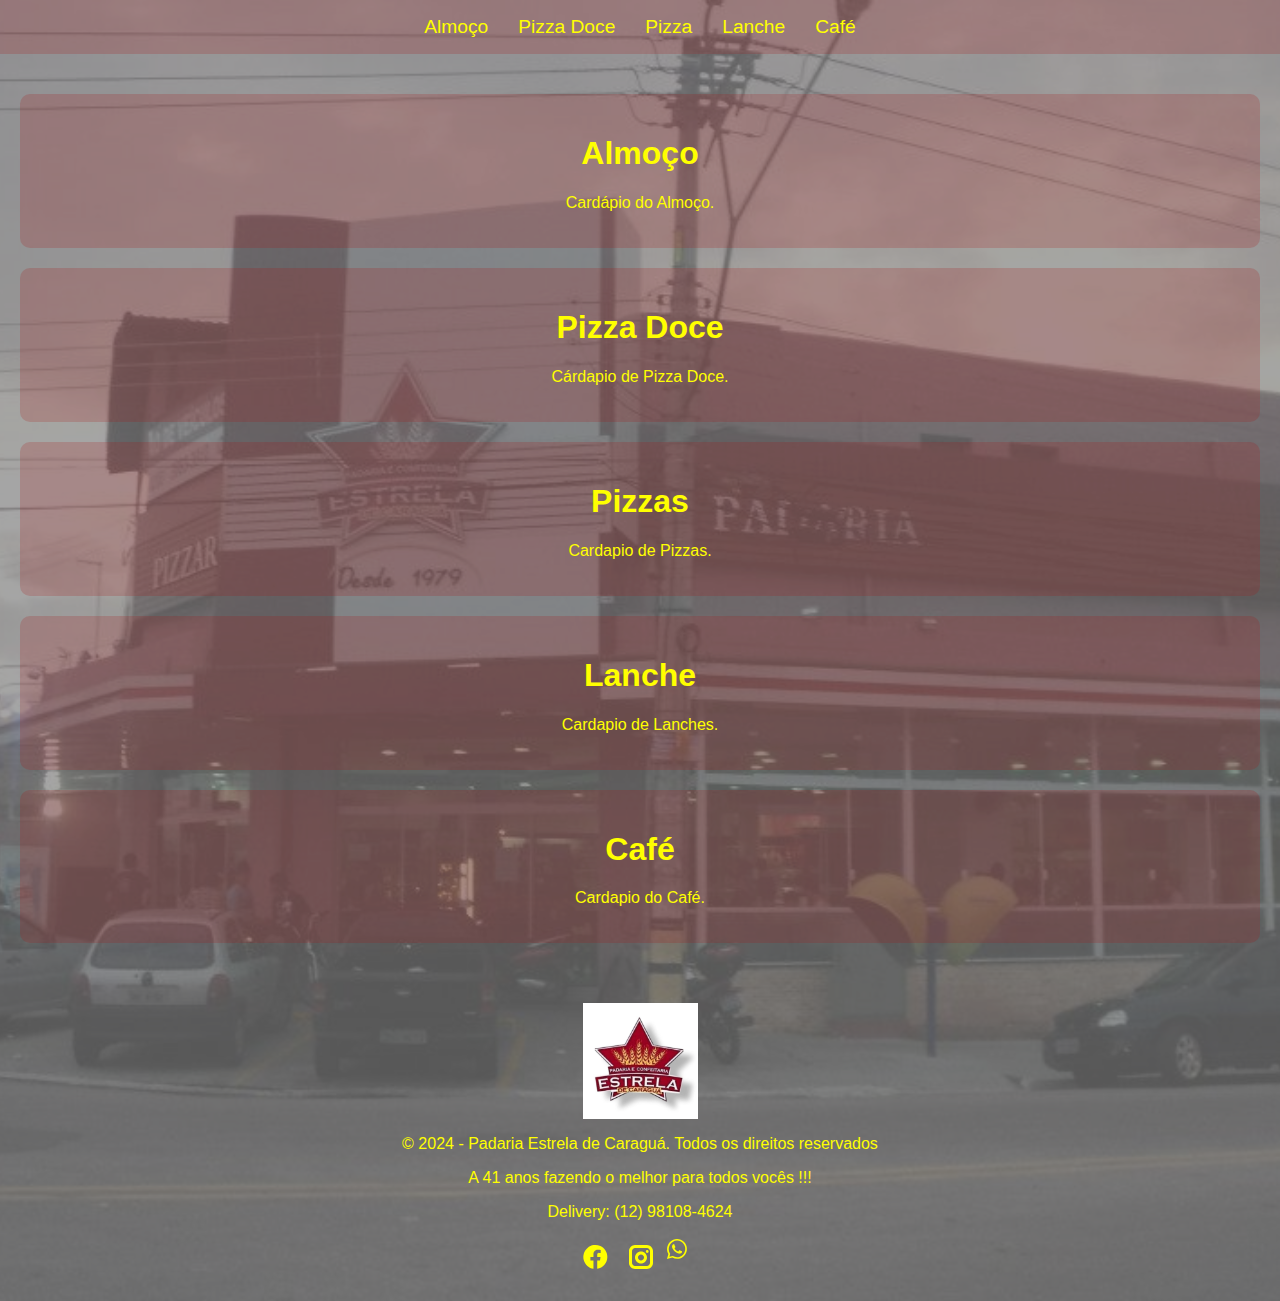
<file: index.html>
<!DOCTYPE html>
<html lang="pt-br">

<head>
    <meta charset="UTF-8">
    <meta name="viewport" content="width=device-width, initial-scale=1.0">
    <link rel="stylesheet" href="./style.css">
    <link rel="icon" type="image/png" sizes="16x16" href="./favicon-16x16.png">
    <meta name="msapplication-TileColor" content="#ffffff">
    <meta name="theme-color" content="#ffffff">
    <title>Cardápio Padaria Estrela de Caraguá</title>
</head>

<body>
    <header>
        <nav>
            <ul>
                <li><a href="./almoço.html" target="_blank">Almoço</a></li>
                <li><a href="./pizzaDoce.html" target="_blank">Pizza Doce </a></li>
                <li><a href="./pizza.html" target="_blank">Pizza</a></li>
                <li><a href="./lanche.html" target="_blank">Lanche </a></li>
                <li><a href="./cafe.html" target="_blank">Café </a></li>
            </ul>
        </nav>
    </header>
    <main>
        <section id="link1">
            <h1><a href="./almoço.html" target="_blank">Almoço</a></h1>
            <p>Cardápio do Almoço.</p>
        </section>
        <section id="link2">
            <h1><a href="./pizzaDoce.html" target="_blank">Pizza Doce </a></h1>
            <p>Cárdapio de Pizza Doce.</p>
        </section>
        <section id="link3">
            <h1><a href="./pizza.html" target="_blank">Pizzas</a></h1>
            <p>Cardapio de Pizzas.</p>
        </section>
        <section id="link4">
            <h1><a href="./lanche.html" target="_blank">Lanche </a></h1>
            <p>Cardapio de Lanches.</p>
        </section>
        <section id="link5">
            <h1><a href="./cafe.html" target="_blank">Café </a></h1>
            <p>Cardapio do Café.</p>
        </section>
    </main>

    <footer>

        <div class="footer-logocopy">
            <img src="./Padaria Estrela.jpg" width="115" viewBox="0 0 113 20" />

            <span>&copy; 2024 - Padaria Estrela de Caraguá. Todos os direitos reservados</span>
        </div>

        <div class="footer-container">
            <p>A 41 anos fazendo o melhor para todos vocês !!!</p>
            <p>Delivery: (12) 98108-4624 </p>
            <div>
                <a href="https://www.facebook.com/padariaestrelaoficial/" target="_blank">
                    <svg width="41" height="40" viewBox="0 0 41 40" fill="none" xmlns="http://www.w3.org/2000/svg">
                        <path
                            d="M32.3333 20.0026C32.3338 17.7092 31.6771 15.4638 30.4409 13.532C29.2048 11.6003 27.441 10.0633 25.3584 9.10287C23.2758 8.14249 20.9617 7.799 18.6899 8.11307C16.4181 8.42714 14.2839 9.38562 12.54 10.875C10.7961 12.3644 9.5155 14.3224 8.84985 16.517C8.18419 18.7116 8.16137 21.0511 8.78407 23.2583C9.40677 25.4655 10.6489 27.448 12.3634 28.9712C14.078 30.4943 16.193 31.4943 18.4583 31.8526V23.4706H15.4123V20.0026H18.4583V17.3576C18.3928 16.7404 18.464 16.1163 18.6665 15.5296C18.8691 14.9429 19.1982 14.4079 19.6305 13.9625C20.0629 13.5171 20.5878 13.1722 21.1682 12.9522C21.7486 12.7323 22.3703 12.6426 22.9893 12.6896C23.8893 12.7016 24.7873 12.7796 25.6763 12.9236V15.8806H24.1643C23.9067 15.8468 23.6448 15.8714 23.398 15.9526C23.1512 16.0337 22.9259 16.1694 22.7386 16.3494C22.5513 16.5295 22.407 16.7494 22.3162 16.9928C22.2254 17.2362 22.1906 17.4969 22.2143 17.7556V20.0056H25.5423L25.0103 23.4736H22.2083V31.8606C25.0317 31.414 27.603 29.9741 29.4591 27.8002C31.3153 25.6263 32.3345 22.8612 32.3333 20.0026Z"
                            fill="currentColor" />
                    </svg>
                </a>

                <a href="https://www.instagram.com/padariaestrelacaragua/" target="_blank">
                    <svg width="40" height="40" viewBox="0 0 40 40" fill="none" xmlns="http://www.w3.org/2000/svg">
                        <path
                            d="M27.2361 15.4582C26.9661 15.7283 26.5998 15.88 26.2179 15.88C25.8359 15.88 25.4697 15.7283 25.1996 15.4582C24.9296 15.1882 24.7779 14.8219 24.7779 14.44C24.7779 14.0581 24.9296 13.6918 25.1996 13.4218C25.4697 13.1517 25.8359 13 26.2179 13C26.5998 13 26.9661 13.1517 27.2361 13.4218C27.5062 13.6918 27.6579 14.0581 27.6579 14.44C27.6579 14.8219 27.5062 15.1882 27.2361 15.4582Z"
                            fill="currentColor" />
                        <path fill-rule="evenodd" clip-rule="evenodd"
                            d="M13.9999 20.602C13.9999 23.911 16.6909 26.602 19.9999 26.602C23.3089 26.602 25.9999 23.911 25.9999 20.602C25.9999 17.293 23.3089 14.602 19.9999 14.602C16.6909 14.602 13.9999 17.293 13.9999 20.602ZM16.9999 20.602C16.9999 18.947 18.3448 17.602 19.9999 17.602C21.6549 17.602 22.9999 18.947 22.9999 20.602C22.9999 22.257 21.6549 23.602 19.9999 23.602C18.3448 23.602 16.9999 22.257 16.9999 20.602Z"
                            fill="currentColor" />
                        <path fill-rule="evenodd" clip-rule="evenodd"
                            d="M7.99988 26C7.99988 29.084 10.9159 32 13.9999 32H25.9999C29.0839 32 31.9999 29.084 31.9999 26V14C31.9999 10.916 29.0839 8 25.9999 8H13.9999C10.9159 8 7.99988 10.916 7.99988 14V26ZM10.9999 14C10.9999 12.598 12.5979 11 13.9999 11H25.9999C27.4019 11 28.9999 12.598 28.9999 14V26C28.9999 27.402 27.4019 29 25.9999 29H13.9999C12.5699 29 10.9999 27.43 10.9999 26V14Z"
                            fill="currentColor" />
                    </svg>
                </a>

                <a href="https://api.whatsapp.com/send?phone=5512981084624" target="_blank">
                    <svg width="40" height="40" viewBox="0 0 40 40" fill="none" xmlns="http://www.w3.org/2000/svg">
                        <path
                            d="M16.6004 14C16.4004 13.9 15.1004 13.3 14.9004 13.2C14.7004 13.1 14.5004 13.1 14.3004 13.3C14.1004 13.5 13.7004 14.1 13.5004 14.3C13.4004 14.5 13.2004 14.5 13.0004 14.4C12.3004 14.1 11.6004 13.7 11.0004 13.2C10.5004 12.7 10.0004 12.1 9.60039 11.5C9.50039 11.3 9.60039 11.1 9.70039 11C9.80039 10.9 9.90039 10.7 10.1004 10.6C10.2004 10.5 10.3004 10.3 10.3004 10.2C10.4004 10.1 10.4004 9.90004 10.3004 9.80004C10.2004 9.70004 9.70039 8.50004 9.50039 8.00004C9.40039 7.30004 9.20039 7.30004 9.00039 7.30004C8.90039 7.30004 8.70039 7.30004 8.50039 7.30004C8.30039 7.30004 8.00039 7.50004 7.90039 7.60004C7.30039 8.20004 7.00039 8.90004 7.00039 9.70004C7.10039 10.6 7.40039 11.5 8.00039 12.3C9.10039 13.9 10.5004 15.2 12.2004 16C12.7004 16.2 13.1004 16.4 13.6004 16.5C14.1004 16.7 14.6004 16.7 15.2004 16.6C15.9004 16.5 16.5004 16 16.9004 15.4C17.1004 15 17.1004 14.6 17.0004 14.2C17.0004 14.2 16.8004 14.1 16.6004 14ZM19.1004 4.90004C15.2004 1.00004 8.90039 1.00004 5.00039 4.90004C1.80039 8.10004 1.20039 13 3.40039 16.9L2.00039 22L7.30039 20.6C8.80039 21.4 10.4004 21.8 12.0004 21.8C17.5004 21.8 21.9004 17.4 21.9004 11.9C22.0004 9.30004 20.9004 6.80004 19.1004 4.90004ZM16.4004 18.9C15.1004 19.7 13.6004 20.2 12.0004 20.2C10.5004 20.2 9.10039 19.8 7.80039 19.1L7.50039 18.9L4.40039 19.7L5.20039 16.7L5.00039 16.4C2.60039 12.4 3.80039 7.40004 7.70039 4.90004C11.6004 2.40004 16.6004 3.70004 19.0004 7.50004C21.4004 11.4 20.3004 16.5 16.4004 18.9Z"
                            fill="currentColor" />
                    </svg>

                </a>


            </div>

        </div>
    </footer>
</body>

</html>
</file>
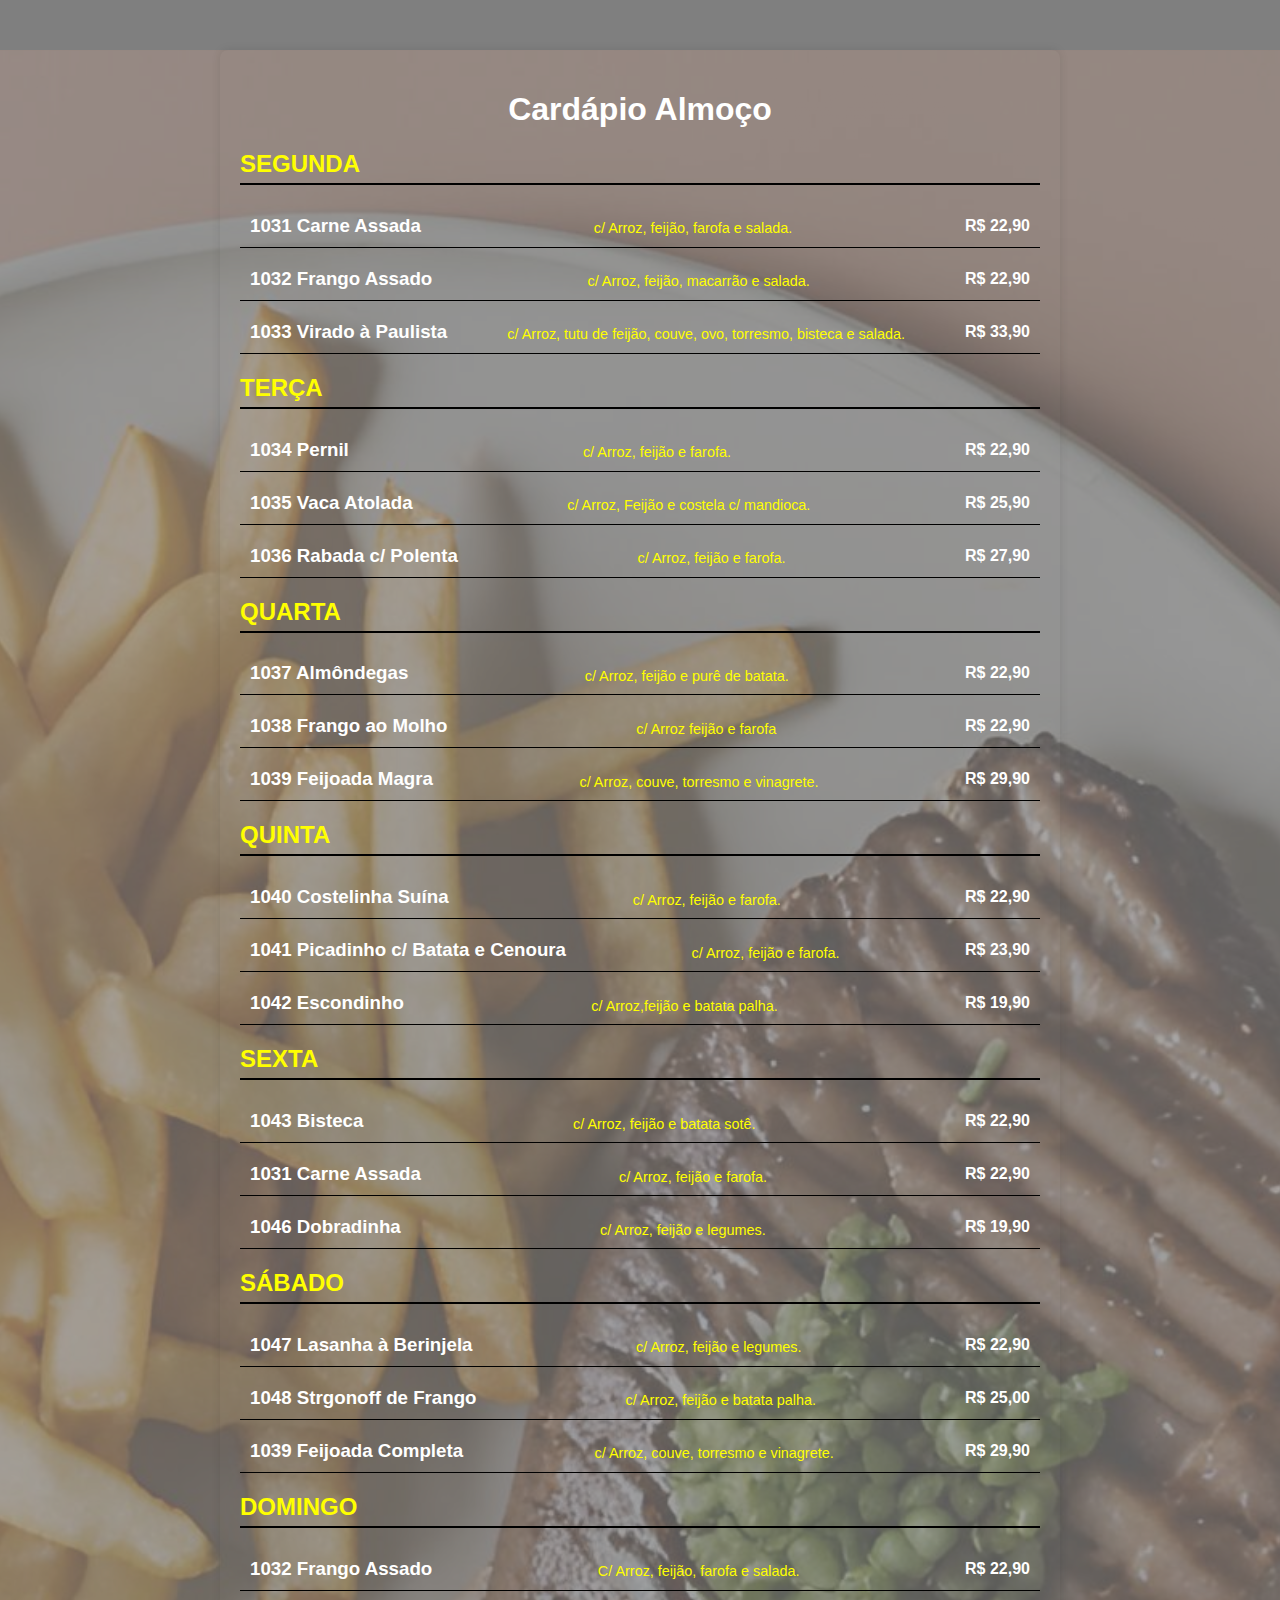
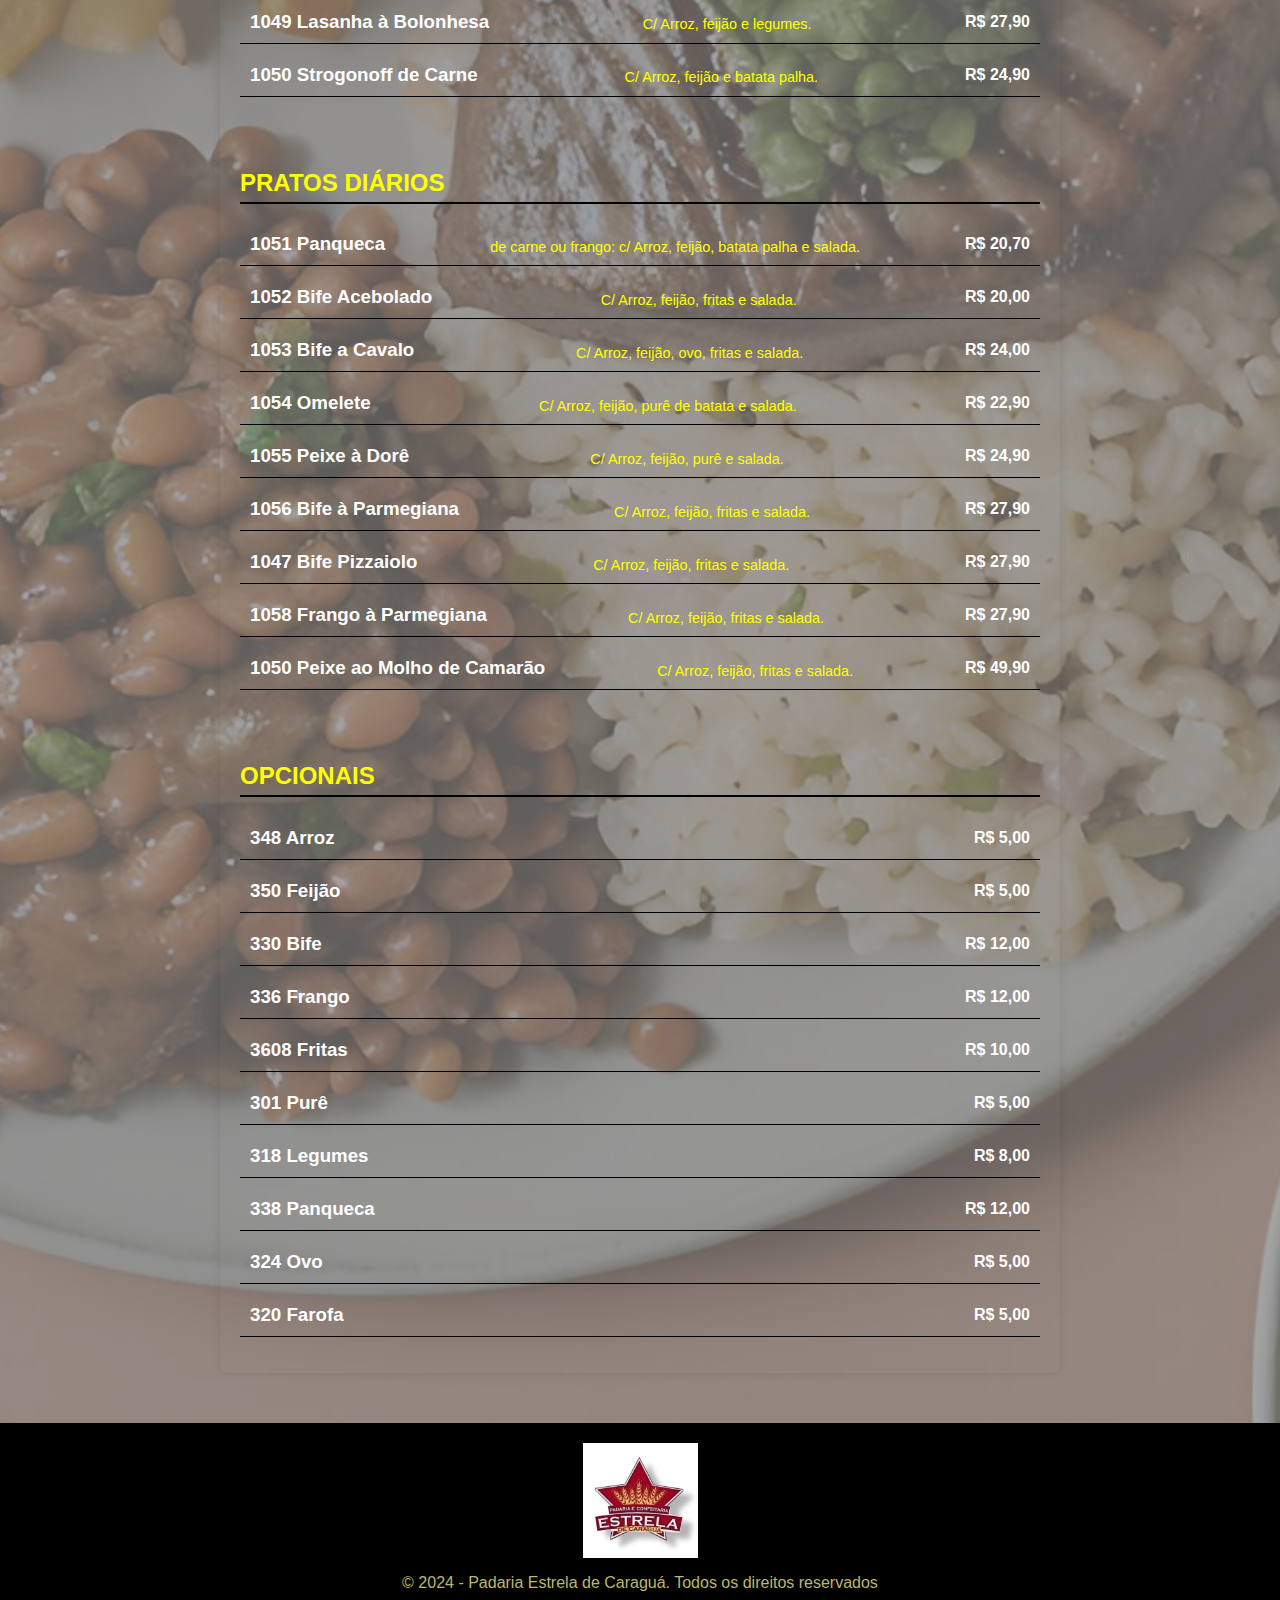
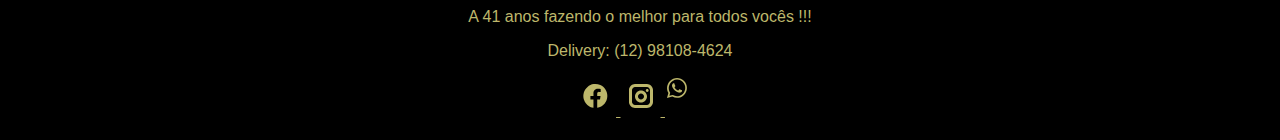
<file: almoço.html>
<!DOCTYPE html>
<html lang="en">

<head>
    <meta charset="UTF-8">
    <meta name="viewport" content="width=device-width, initial-scale=1.0">
    <link rel="stylesheet" href="./almoço.css">
    <link rel="icon" type="image/png" sizes="16x16" href="./favicon-16x16.png">
    <meta name="msapplication-TileColor" content="#ffffff">
    <meta name="theme-color" content="#ffffff">
    <title>Cárdapio Império Buffet</title>
</head>

<body>

    <div class="menu-container">
        <h1>Cardápio Almoço</h1>

        <h2>SEGUNDA</h2>
        <ul>
            <li>
                <div class="dish">
                    <h3><span>1031</span> Carne Assada</h3>
                    <p>c/ Arroz, feijão, farofa e salada.</p>
                    <span>R$ 22,90</span>
                </div>
            </li>
            <li>
                <div class="dish">
                    <h3><span>1032</span> Frango Assado</h3>
                    <p>c/ Arroz, feijão, macarrão e salada.</p>
                    <span>R$ 22,90</span>
                </div>
            </li>
            <li>
                <div class="dish">
                    <h3><span>1033</span> Virado à Paulista</h3>
                    <p>c/ Arroz, tutu de feijão, couve, ovo, torresmo, bisteca e salada.</p>
                    <span>R$ 33,90</span>
                </div>
            </li>
        </ul>

        <h2>TERÇA</h2>
        <ul>
            <li>
                <div class="dish">
                    <h3><span>1034</span> Pernil</h3>
                    <p>c/ Arroz, feijão e farofa.</p>
                    <span>R$ 22,90</span>
                </div>
            </li>
            <li>
                <div class="dish">
                    <h3><span>1035</span> Vaca Atolada</h3>
                    <p>c/ Arroz, Feijão e costela c/ mandioca.</p>
                    <span>R$ 25,90</span>
                </div>
            </li>
            <li>
                <div class="dish">
                    <h3><span>1036</span> Rabada c/ Polenta</h3>
                    <p>c/ Arroz, feijão e farofa.</p>
                    <span>R$ 27,90</span>
                </div>
            </li>
        </ul>

        <h2>QUARTA</h2>
        <ul>
            <li>
                <div class="dish">
                    <h3><span>1037</span> Almôndegas</h3>
                    <p>c/ Arroz, feijão e purê de batata.</p>
                    <span>R$ 22,90</span>
                </div>
            </li>
            <li>
                <div class="dish">
                    <h3><span>1038</span> Frango ao Molho</h3>
                    <p>c/ Arroz feijão e farofa</p>
                    <span>R$ 22,90</span>
                </div>
            </li>
            <li>
                <div class="dish">
                    <h3><span>1039</span> Feijoada Magra</h3>
                    <p>c/ Arroz, couve, torresmo e vinagrete.</p>
                    <span>R$ 29,90</span>
                </div>
            </li>
        </ul>

        <h2>QUINTA</h2>
        <ul>
            <li>
                <div class="dish">
                    <h3><span>1040</span> Costelinha Suína</h3>
                    <p>c/ Arroz, feijão e farofa.</p>
                    <span>R$ 22,90</span>
                </div>
            </li>
            <li>
                <div class="dish">
                    <h3><span>1041</span> Picadinho c/ Batata e Cenoura</h3>
                    <p>c/ Arroz, feijão e farofa. </p>
                    <span>R$ 23,90</span>
                </div>
            </li>
            <li>
                <div class="dish">
                    <h3><span>1042</span> Escondinho </h3>
                    <p>c/ Arroz,feijão e batata palha.</p>
                    <span>R$ 19,90</span>
                </div>
            </li>
        </ul>
        <h2>SEXTA</h2>
        <ul>
            <li>
                <div class="dish">
                    <h3><span>1043</span> Bisteca </h3>
                    <p>c/ Arroz, feijão e batata sotê.</p>
                    <span>R$ 22,90</span>
                </div>
            </li>
            <li>
                <div class="dish">
                    <h3><span>1031</span> Carne Assada</h3>
                    <p>c/ Arroz, feijão e farofa.</p>
                    <span>R$ 22,90</span>
                </div>
            </li>
            <li>
                <div class="dish">
                    <h3><span>1046</span> Dobradinha</h3>
                    <p>c/ Arroz, feijão e legumes.</p>
                    <span>R$ 19,90</span>
                </div>
            </li>

        </ul>

        <h2>SÁBADO</h2>
        <ul>
            <li>
                <div class="dish">
                    <h3><span>1047</span> Lasanha à Berinjela</h3>
                    <p>c/ Arroz, feijão e legumes.</p>
                    <span>R$ 22,90</span>
                </div>
            </li>
            <li>
                <div class="dish">
                    <h3><span>1048</span> Strgonoff de Frango</h3>
                    <p>c/ Arroz, feijão e batata palha.</p>
                    <span>R$ 25,00</span>
                </div>
            </li>
            <li>
                <div class="dish">
                    <h3><span>1039</span> Feijoada Completa</h3>
                    <p>c/ Arroz, couve, torresmo e vinagrete.</p>
                    <span>R$ 29,90</span>
                </div>
            </li>

        </ul>

        <h2>DOMINGO</h2>
        <ul>
            <li>
                <div class="dish">
                    <h3><span>1032</span> Frango Assado</h3>
                    <p>C/ Arroz, feijão, farofa e salada.</p>
                    <span>R$ 22,90</span>
                </div>
            </li>
            <li>
                <div class="dish">
                    <h3><span>1049</span> Lasanha à Bolonhesa</h3>
                    <p>C/ Arroz, feijão e legumes.</p>
                    <span>R$ 27,90</span>
                </div>
            </li>
            <li>
                <div class="dish">
                    <h3><span>1050</span> Strogonoff de Carne</h3>
                    <p>C/ Arroz, feijão e batata palha.</p>
                    <span>R$ 24,90</span>
                </div>
            </li>
        </ul>
        <br>
        <br>

        <h2>PRATOS DIÁRIOS</h2>
        <ul>
            <li>
                <div class="dish">
                    <h3><span>1051</span> Panqueca</h3>
                    <p> de carne ou frango: c/ Arroz, feijão, batata palha e salada.</p>
                    <span>R$ 20,70</span>
                </div>
            </li>
            <li>
                <div class="dish">
                    <h3><span>1052</span> Bife Acebolado</h3>
                    <p>C/ Arroz, feijão, fritas e salada.</p>
                    <span>R$ 20,00</span>
                </div>
            </li>
            <li>
                <div class="dish">
                    <h3><span>1053</span> Bife a Cavalo</h3>
                    <p>C/ Arroz, feijão, ovo, fritas e salada.</p>
                    <span>R$ 24,00</span>
                </div>
            </li>
            <li>
                <div class="dish">
                    <h3><span>1054</span> Omelete</h3>
                    <p>C/ Arroz, feijão, purê de batata e salada.</p>
                    <span>R$ 22,90</span>
                </div>
            </li>
            <li>
                <div class="dish">
                    <h3><span>1055</span> Peixe à Dorê</h3>
                    <p>C/ Arroz, feijão, purê e salada.</p>
                    <span>R$ 24,90</span>
                </div>
            </li>
            <li>
                <div class="dish">
                    <h3><span>1056</span> Bife à Parmegiana </h3>
                    <p>C/ Arroz, feijão, fritas e salada.</p>
                    <span>R$ 27,90</span>
                </div>
            </li>
            <li>
                <div class="dish">
                    <h3><span>1047</span> Bife Pizzaiolo</h3>
                    <p>C/ Arroz, feijão, fritas e salada.</p>
                    <span>R$ 27,90</span>
                </div>
            </li>
            <li>
                <div class="dish">
                    <h3><span>1058</span> Frango à Parmegiana</h3>
                    <p>C/ Arroz, feijão, fritas e salada.</p>
                    <span>R$ 27,90</span>
                </div>
            </li>
            <li>
                <div class="dish">
                    <h3><span>1050</span> Peixe ao Molho de Camarão</h3>
                    <p>C/ Arroz, feijão, fritas e salada.</p>
                    <span>R$ 49,90</span>
                </div>
            </li>
        </ul>
        <br>
        <br>
        <h2>OPCIONAIS</h2>
        <ul>
            <li>
                <div class="dish">
                    <h3><span>348</span> Arroz</h3>

                    <span>R$ 5,00</span>
                </div>
            </li>
            <li>
                <div class="dish">
                    <h3><span>350</span> Feijão</h3>

                    <span>R$ 5,00</span>
                </div>
            </li>
            <li>
                <div class="dish">
                    <h3><span>330</span> Bife</h3>

                    <span>R$ 12,00</span>
                </div>
            </li>
            <li>
                <div class="dish">
                    <h3><span>336</span> Frango</h3>

                    <span>R$ 12,00</span>
                </div>
            </li>
            <li>
                <div class="dish">
                    <h3><span>3608</span> Fritas</h3>

                    <span>R$ 10,00</span>
                </div>
            </li>
            <li>
                <div class="dish">
                    <h3><span>301</span> Purê </h3>

                    <span>R$ 5,00</span>
                </div>
            </li>
            <li>
                <div class="dish">
                    <h3><span>318</span> Legumes</h3>

                    <span>R$ 8,00</span>
                </div>
            </li>
            <li>
                <div class="dish">
                    <h3><span>338</span> Panqueca</h3>

                    <span>R$ 12,00</span>
                </div>
            </li>
            <li>
                <div class="dish">
                    <h3><span>324</span> Ovo</h3>

                    <span>R$ 5,00</span>
                </div>
            </li>
            <li>
                <div class="dish">
                    <h3><span>320</span> Farofa</h3>

                    <span>R$ 5,00</span>
                </div>
            </li>
        </ul>
    </div>

    <footer>

        <div class="footer-logocopy">
            <img src="./Padaria Estrela.jpg" width="115" viewBox="0 0 113 20" />

            <span>&copy; 2024 - Padaria Estrela de Caraguá. Todos os direitos reservados</span>
        </div>

        <div class="footer-container">
            <p>A 41 anos fazendo o melhor para todos vocês !!!</p>
            <p>Delivery: (12) 98108-4624 </p>
            <div>
                <a href="https://www.facebook.com/padariaestrelaoficial/" target="_blank">
                    <svg width="41" height="40" viewBox="0 0 41 40" fill="none" xmlns="http://www.w3.org/2000/svg">
                        <path
                            d="M32.3333 20.0026C32.3338 17.7092 31.6771 15.4638 30.4409 13.532C29.2048 11.6003 27.441 10.0633 25.3584 9.10287C23.2758 8.14249 20.9617 7.799 18.6899 8.11307C16.4181 8.42714 14.2839 9.38562 12.54 10.875C10.7961 12.3644 9.5155 14.3224 8.84985 16.517C8.18419 18.7116 8.16137 21.0511 8.78407 23.2583C9.40677 25.4655 10.6489 27.448 12.3634 28.9712C14.078 30.4943 16.193 31.4943 18.4583 31.8526V23.4706H15.4123V20.0026H18.4583V17.3576C18.3928 16.7404 18.464 16.1163 18.6665 15.5296C18.8691 14.9429 19.1982 14.4079 19.6305 13.9625C20.0629 13.5171 20.5878 13.1722 21.1682 12.9522C21.7486 12.7323 22.3703 12.6426 22.9893 12.6896C23.8893 12.7016 24.7873 12.7796 25.6763 12.9236V15.8806H24.1643C23.9067 15.8468 23.6448 15.8714 23.398 15.9526C23.1512 16.0337 22.9259 16.1694 22.7386 16.3494C22.5513 16.5295 22.407 16.7494 22.3162 16.9928C22.2254 17.2362 22.1906 17.4969 22.2143 17.7556V20.0056H25.5423L25.0103 23.4736H22.2083V31.8606C25.0317 31.414 27.603 29.9741 29.4591 27.8002C31.3153 25.6263 32.3345 22.8612 32.3333 20.0026Z"
                            fill="currentColor" />
                    </svg>
                </a>

                <a href="https://www.instagram.com/padariaestrelacaragua/" target="_blank">
                    <svg width="40" height="40" viewBox="0 0 40 40" fill="none" xmlns="http://www.w3.org/2000/svg">
                        <path
                            d="M27.2361 15.4582C26.9661 15.7283 26.5998 15.88 26.2179 15.88C25.8359 15.88 25.4697 15.7283 25.1996 15.4582C24.9296 15.1882 24.7779 14.8219 24.7779 14.44C24.7779 14.0581 24.9296 13.6918 25.1996 13.4218C25.4697 13.1517 25.8359 13 26.2179 13C26.5998 13 26.9661 13.1517 27.2361 13.4218C27.5062 13.6918 27.6579 14.0581 27.6579 14.44C27.6579 14.8219 27.5062 15.1882 27.2361 15.4582Z"
                            fill="currentColor" />
                        <path fill-rule="evenodd" clip-rule="evenodd"
                            d="M13.9999 20.602C13.9999 23.911 16.6909 26.602 19.9999 26.602C23.3089 26.602 25.9999 23.911 25.9999 20.602C25.9999 17.293 23.3089 14.602 19.9999 14.602C16.6909 14.602 13.9999 17.293 13.9999 20.602ZM16.9999 20.602C16.9999 18.947 18.3448 17.602 19.9999 17.602C21.6549 17.602 22.9999 18.947 22.9999 20.602C22.9999 22.257 21.6549 23.602 19.9999 23.602C18.3448 23.602 16.9999 22.257 16.9999 20.602Z"
                            fill="currentColor" />
                        <path fill-rule="evenodd" clip-rule="evenodd"
                            d="M7.99988 26C7.99988 29.084 10.9159 32 13.9999 32H25.9999C29.0839 32 31.9999 29.084 31.9999 26V14C31.9999 10.916 29.0839 8 25.9999 8H13.9999C10.9159 8 7.99988 10.916 7.99988 14V26ZM10.9999 14C10.9999 12.598 12.5979 11 13.9999 11H25.9999C27.4019 11 28.9999 12.598 28.9999 14V26C28.9999 27.402 27.4019 29 25.9999 29H13.9999C12.5699 29 10.9999 27.43 10.9999 26V14Z"
                            fill="currentColor" />
                    </svg>
                </a>

                <a href="https://api.whatsapp.com/send?phone=5512981084624" target="_blank">
                    <svg width="40" height="40" viewBox="0 0 40 40" fill="none" xmlns="http://www.w3.org/2000/svg">
                        <path
                            d="M16.6004 14C16.4004 13.9 15.1004 13.3 14.9004 13.2C14.7004 13.1 14.5004 13.1 14.3004 13.3C14.1004 13.5 13.7004 14.1 13.5004 14.3C13.4004 14.5 13.2004 14.5 13.0004 14.4C12.3004 14.1 11.6004 13.7 11.0004 13.2C10.5004 12.7 10.0004 12.1 9.60039 11.5C9.50039 11.3 9.60039 11.1 9.70039 11C9.80039 10.9 9.90039 10.7 10.1004 10.6C10.2004 10.5 10.3004 10.3 10.3004 10.2C10.4004 10.1 10.4004 9.90004 10.3004 9.80004C10.2004 9.70004 9.70039 8.50004 9.50039 8.00004C9.40039 7.30004 9.20039 7.30004 9.00039 7.30004C8.90039 7.30004 8.70039 7.30004 8.50039 7.30004C8.30039 7.30004 8.00039 7.50004 7.90039 7.60004C7.30039 8.20004 7.00039 8.90004 7.00039 9.70004C7.10039 10.6 7.40039 11.5 8.00039 12.3C9.10039 13.9 10.5004 15.2 12.2004 16C12.7004 16.2 13.1004 16.4 13.6004 16.5C14.1004 16.7 14.6004 16.7 15.2004 16.6C15.9004 16.5 16.5004 16 16.9004 15.4C17.1004 15 17.1004 14.6 17.0004 14.2C17.0004 14.2 16.8004 14.1 16.6004 14ZM19.1004 4.90004C15.2004 1.00004 8.90039 1.00004 5.00039 4.90004C1.80039 8.10004 1.20039 13 3.40039 16.9L2.00039 22L7.30039 20.6C8.80039 21.4 10.4004 21.8 12.0004 21.8C17.5004 21.8 21.9004 17.4 21.9004 11.9C22.0004 9.30004 20.9004 6.80004 19.1004 4.90004ZM16.4004 18.9C15.1004 19.7 13.6004 20.2 12.0004 20.2C10.5004 20.2 9.10039 19.8 7.80039 19.1L7.50039 18.9L4.40039 19.7L5.20039 16.7L5.00039 16.4C2.60039 12.4 3.80039 7.40004 7.70039 4.90004C11.6004 2.40004 16.6004 3.70004 19.0004 7.50004C21.4004 11.4 20.3004 16.5 16.4004 18.9Z"
                            fill="currentColor" />
                    </svg>

                </a>


            </div>

        </div>
    </footer>
</body>

</html>

</body>

</html>
</file>
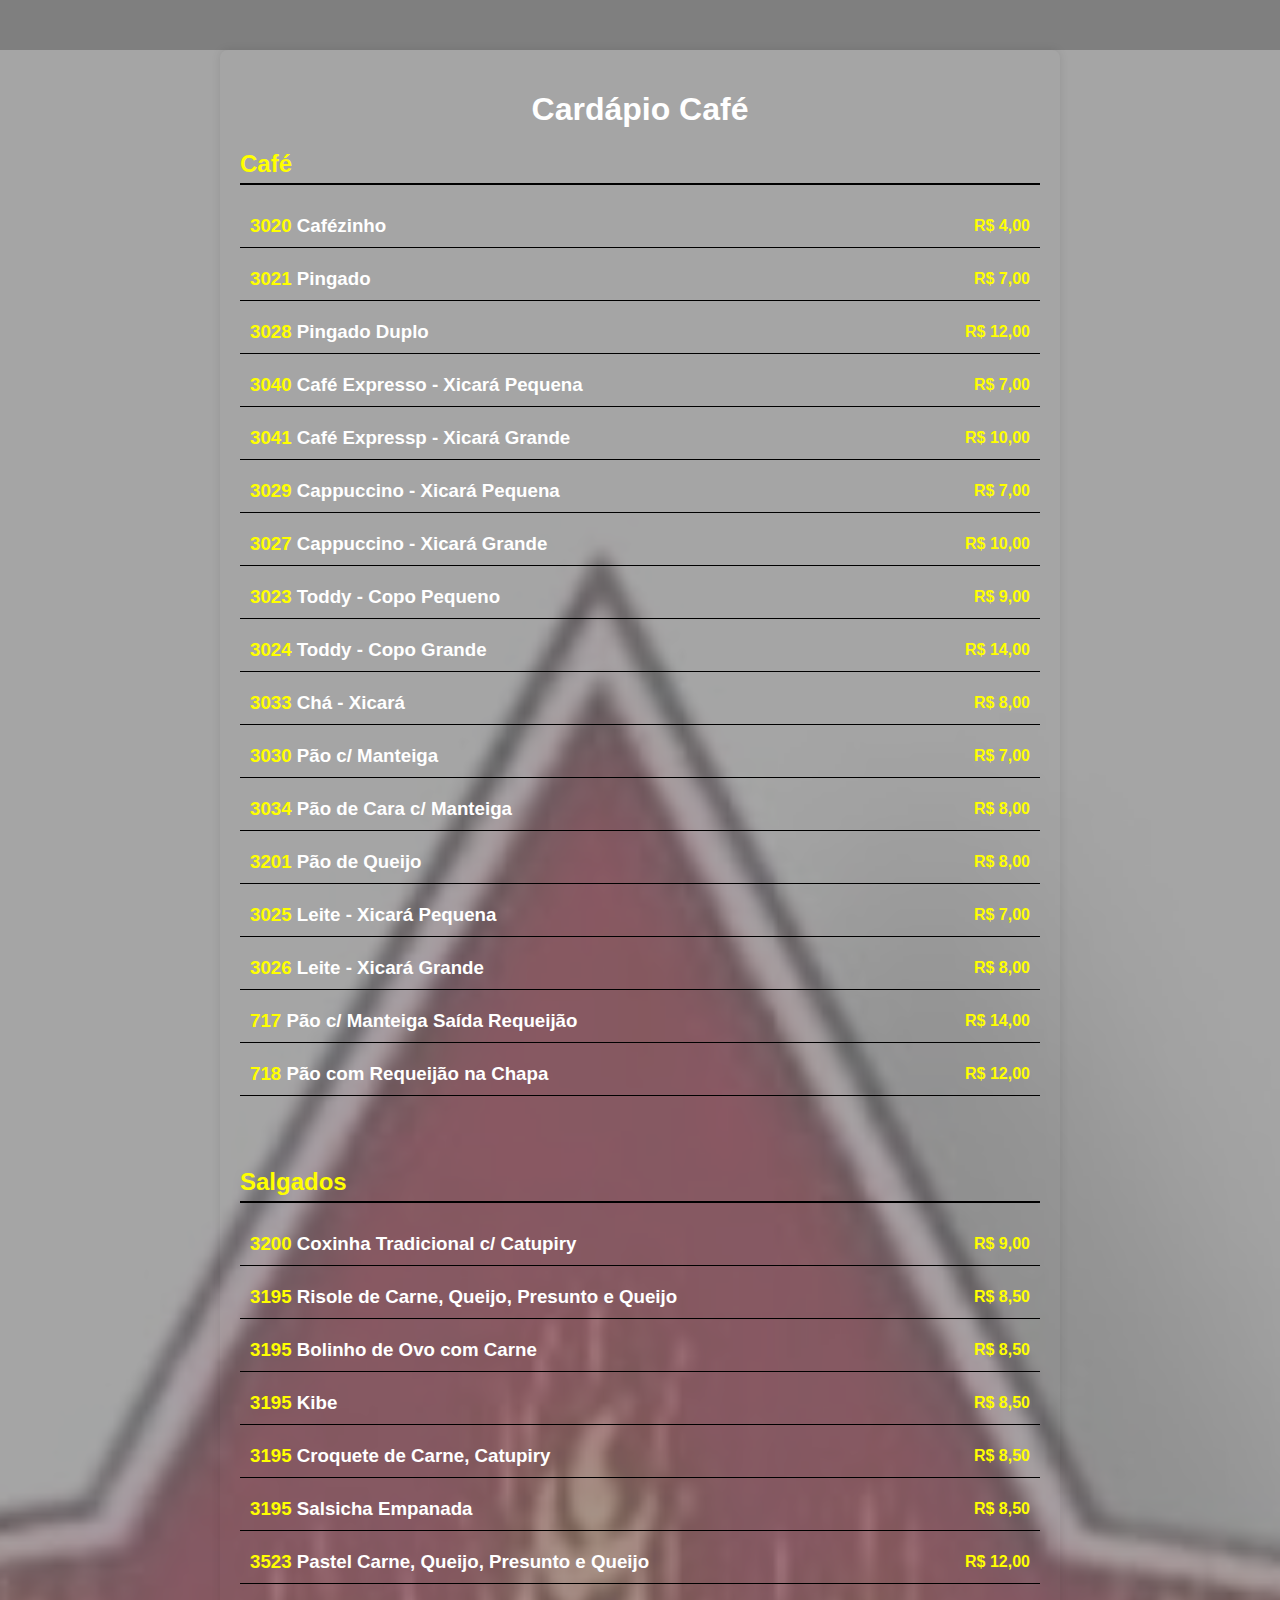
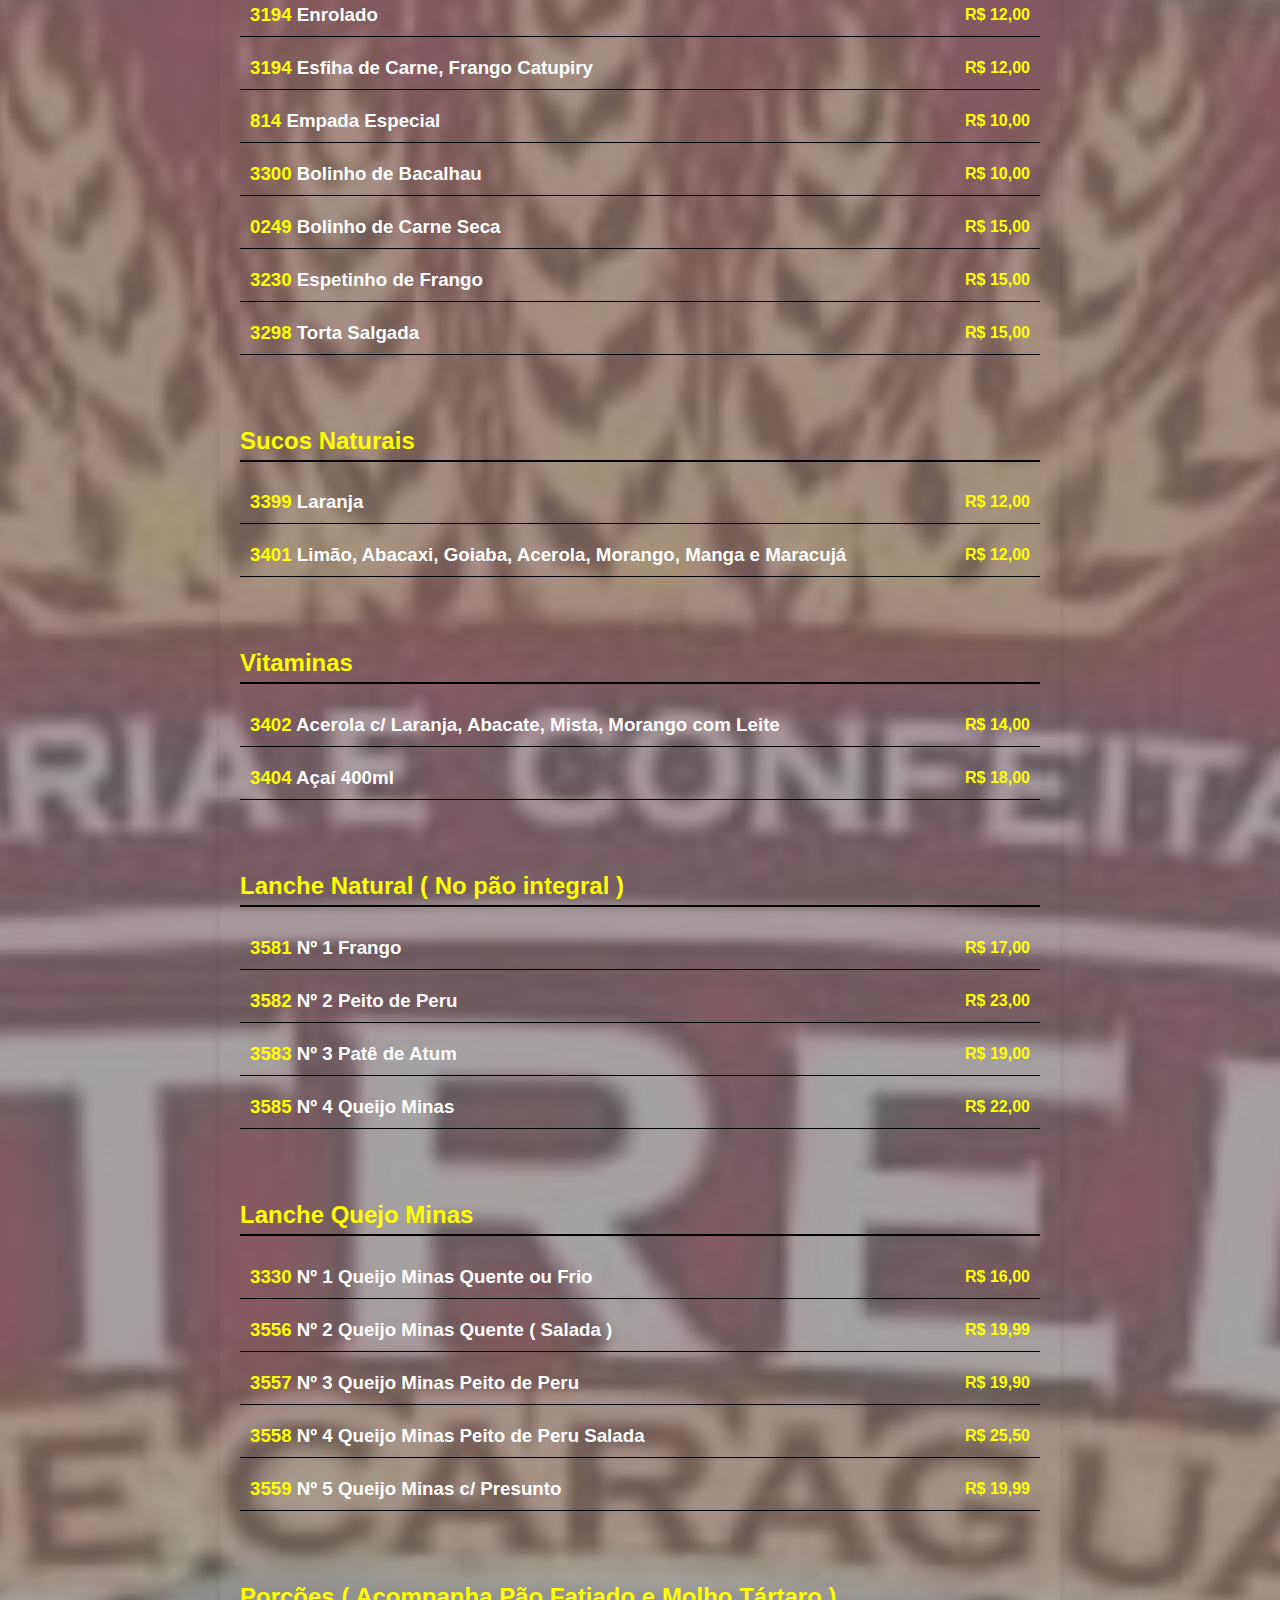
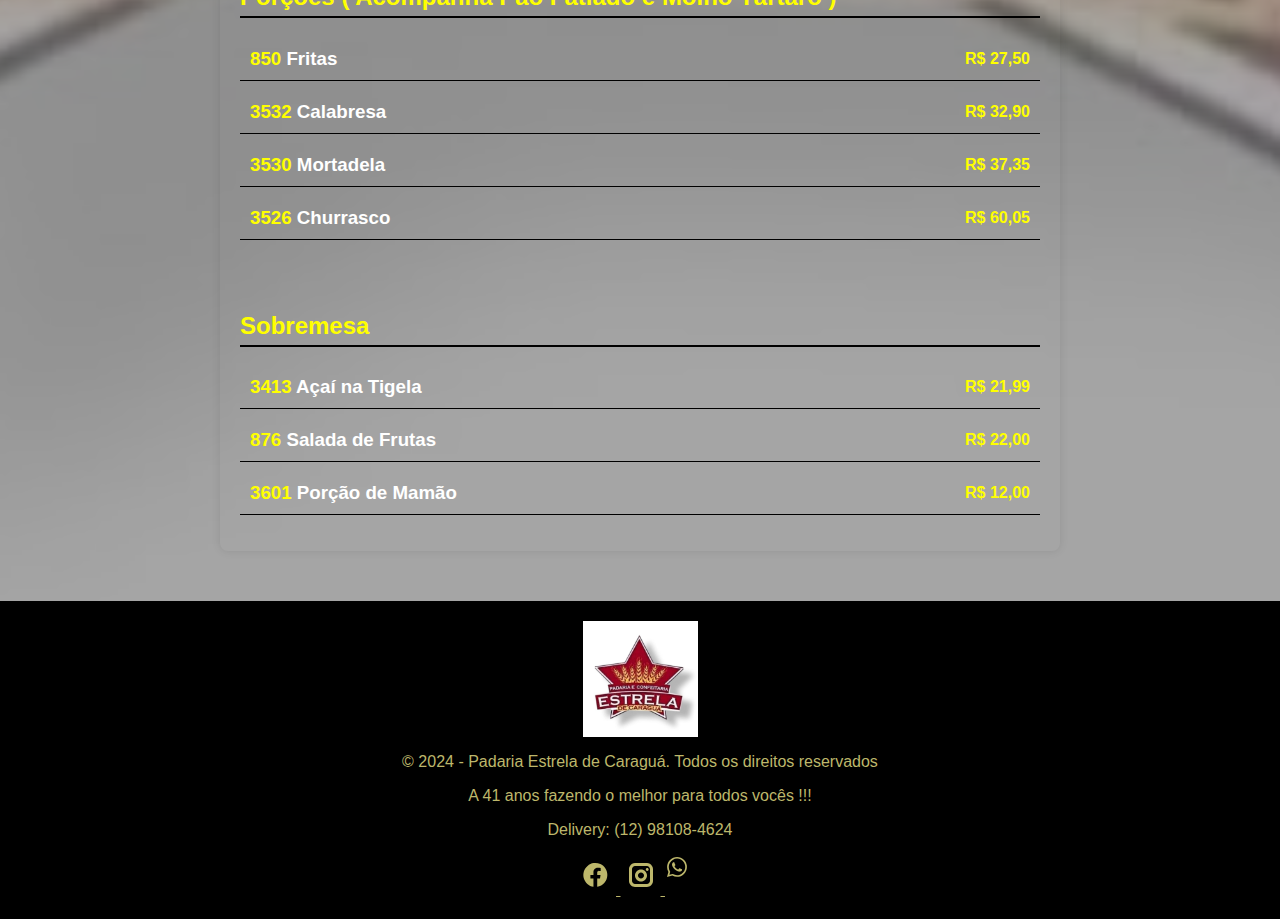
<file: cafe.html>
<!DOCTYPE html>
<html lang="en">

<head>
    <meta charset="UTF-8">
    <meta name="viewport" content="width=device-width, initial-scale=1.0">
    <link rel="stylesheet" href="./cafe.css">
    <link rel="icon" type="image/png" sizes="16x16" href="./favicon-16x16.png">
    <meta name="msapplication-TileColor" content="#ffffff">
    <meta name="theme-color" content="#ffffff">
    <title>Cardápio do Café</title>
</head>

<body>

    <div class="menu-container">
        <h1>Cardápio Café</h1>

        <h2>Café</h2>
        <ul>
            <li>
                <div class="dish">
                    <h3><span>3020</span> Cafézinho</h3>

                    <span>R$ 4,00</span>
                </div>
            </li>
            <li>
                <div class="dish">
                    <h3><span>3021</span> Pingado</h3>

                    <span>R$ 7,00</span>
                </div>
            </li>
            <li>
                <div class="dish">
                    <h3><span>3028</span> Pingado Duplo</h3>

                    <span>R$ 12,00</span>
                </div>
            </li>
            <li>
                <div class="dish">
                    <h3><span>3040</span> Café Expresso - Xicará Pequena</h3>

                    <span>R$ 7,00</span>
                </div>
            </li>
            <li>
                <div class="dish">
                    <h3><span>3041</span> Café Expressp - Xicará Grande</h3>

                    <span>R$ 10,00</span>
                </div>
            </li>
            <li>
                <div class="dish">
                    <h3><span>3029</span> Cappuccino - Xicará Pequena</h3>

                    <span>R$ 7,00</span>
                </div>
            </li>
            <li>
                <div class="dish">
                    <h3><span>3027</span> Cappuccino - Xicará Grande</h3>

                    <span>R$ 10,00</span>
                </div>
            </li>
            <li>
                <div class="dish">
                    <h3><span>3023</span> Toddy - Copo Pequeno</h3>

                    <span>R$ 9,00</span>
                </div>
            </li>
            <li>
                <div class="dish">
                    <h3><span>3024</span> Toddy - Copo Grande</h3>

                    <span>R$ 14,00</span>
                </div>
            </li>
            <li>
                <div class="dish">
                    <h3><span>3033</span> Chá - Xicará</h3>

                    <span>R$ 8,00</span>
                </div>
            </li>
            <li>
                <div class="dish">
                    <h3><span>3030</span> Pão c/ Manteiga</h3>

                    <span>R$ 7,00</span>
                </div>
            </li>
            <li>
                <div class="dish">
                    <h3><span>3034</span> Pão de Cara c/ Manteiga</h3>

                    <span>R$ 8,00</span>
                </div>
            </li>
            <li>
                <div class="dish">
                    <h3><span>3201</span> Pão de Queijo</h3>

                    <span>R$ 8,00</span>
                </div>
            </li>
            <li>
                <div class="dish">
                    <h3><span>3025</span> Leite - Xicará Pequena</h3>

                    <span>R$ 7,00</span>
                </div>
            </li>
            <li>
                <div class="dish">
                    <h3><span>3026</span> Leite - Xicará Grande</h3>

                    <span>R$ 8,00</span>
                </div>
            </li>
            <li>
                <div class="dish">
                    <h3><span>717</span> Pão c/ Manteiga Saída Requeijão</h3>

                    <span>R$ 14,00</span>
                </div>
            </li>
            <li>
                <div class="dish">
                    <h3><span>718</span> Pão com Requeijão na Chapa</h3>

                    <span>R$ 12,00</span>
                </div>
            </li>
        </ul>
        <br>
        <br>

        <h2>Salgados</h2>
        <ul>

            <li>
                <div class="dish">
                    <h3><span>3200</span> Coxinha Tradicional c/ Catupiry</h3>
                    
                    <span>R$ 9,00</span>
                </div> 
            </li>
            <li>
                <div class="dish">
                    <h3><span>3195</span> Risole de Carne, Queijo, Presunto e Queijo</h3>
                    
                    <span>R$ 8,50</span>
                </div>
            </li>
            <li>
                <div class="dish">
                    <h3><span>3195</span> Bolinho de Ovo com Carne</h3>
                    
                    <span>R$ 8,50</span>
                </div>
            </li>
            <li>
                <div class="dish">
                    <h3><span>3195</span> Kibe</h3>
                    
                    <span>R$ 8,50</span>
                </div>
            </li>
            <li>
                <div class="dish">
                    <h3><span>3195</span> Croquete de Carne, Catupiry</h3>
                    
                    <span>R$ 8,50</span>
                </div>
            </li>
            <li>
                <div class="dish">
                    <h3><span>3195</span> Salsicha Empanada</h3>
                    
                    <span>R$ 8,50</span>
                </div>
            </li>
            <li>
                <div class="dish">
                    <h3><span>3523</span> Pastel Carne, Queijo, Presunto e Queijo</h3>
                  
                    <span>R$ 12,00</span>
                </div>
            </li>
            <li>
                <div class="dish">
                    <h3><span>3194</span> Enrolado</h3>
                    
                    <span>R$ 12,00</span>
                </div>
            </li>
            <li>
                <div class="dish">
                    <h3><span>3194</span> Esfiha de Carne, Frango Catupiry</h3>
                    
                    <span>R$ 12,00</span>
                </div>
            </li>
            <li>
                <div class="dish">
                    <h3><span>814</span> Empada Especial</h3>
                   
                    <span>R$ 10,00</span>
                </div>
            </li>
            <li>
                <div class="dish">
                    <h3><span>3300</span> Bolinho de Bacalhau</h3>
                   
                    <span>R$ 10,00</span>
                </div>
            </li>
            <li>
                <div class="dish">
                    <h3><span>0249</span> Bolinho de Carne Seca </h3>
                    
                    <span>R$ 15,00</span>
                </div>
            </li>
            <li>
                <div class="dish">
                    <h3><span>3230</span> Espetinho de Frango</h3>
                    
                    <span>R$ 15,00</span>
                </div>
            </li>
            <li>
                <div class="dish">
                    <h3><span>3298</span> Torta Salgada</h3>
                    
                    <span>R$ 15,00</span>
                </div>
            </li>
           
        </ul>

        <br>
        <br>
        <h2>Sucos Naturais</h2>
        <ul>
            <li>
                <div class="dish">
                    <h3><span>3399</span> Laranja</h3>

                    <span>R$ 12,00</span>
                </div>
            </li>
            <li>
                <div class="dish">
                    <h3><span>3401</span> Limão, Abacaxi, Goiaba, Acerola, Morango, Manga e Maracujá</h3>

                    <span>R$ 12,00</span>
                </div>
            </li>
           
        </ul>

        <br>
        <br>
        <h2>Vitaminas</h2>
        <ul>
            <li>
                <div class="dish">
                    <h3><span>3402</span> Acerola c/ Laranja, Abacate, Mista, Morango com Leite</h3>

                    <span>R$ 14,00</span>
                </div>
            </li>
            <li>
                <div class="dish">
                    <h3><span>3404</span> Açaí 400ml</h3>

                    <span>R$ 18,00</span>
                </div>
            </li>
           
        </ul>


        <br>
        <br>
        <h2>Lanche Natural ( No pão integral )</h2>
        <ul>
            <li>
                <div class="dish">
                    <h3><span>3581</span> Nº 1 Frango</h3>

                    <span>R$ 17,00</span> 
                </div>
            </li>
            <li>
                <div class="dish">
                    <h3><span>3582</span> Nº 2 Peito de Peru</h3>

                    <span>R$ 23,00</span>
                </div>
            </li>
            <li>
                <div class="dish">
                    <h3><span>3583</span> Nº 3 Patê de Atum</h3>

                    <span>R$ 19,00</span>
                </div>
            </li>
            <li>
                <div class="dish">
                    <h3><span>3585</span> Nº 4 Queijo Minas</h3>

                    <span>R$ 22,00</span>
                </div>
            </li>
           
        </ul>

        <br>
        <br>
        <h2>Lanche Quejo Minas</h2>
        <ul>
            <li>
                <div class="dish">
                    <h3><span>3330</span> Nº 1 Queijo Minas Quente ou Frio </h3>

                    <span>R$ 16,00</span> 
                </div>
            </li>
            <li>
                <div class="dish">
                    <h3><span>3556</span> Nº 2 Queijo Minas Quente ( Salada )</h3>

                    <span>R$ 19,99</span>
                </div>
            </li>
            <li>
                <div class="dish">
                    <h3><span>3557</span> Nº 3 Queijo Minas Peito de Peru</h3>

                    <span>R$ 19,90</span>
                </div>
            </li>
            <li>
                <div class="dish">
                    <h3><span>3558</span> Nº 4 Queijo Minas Peito de Peru Salada</h3>

                    <span>R$ 25,50</span>
                </div>
            </li>
            <li>
                <div class="dish">
                    <h3><span>3559</span> Nº 5 Queijo Minas c/ Presunto</h3>

                    <span>R$ 19,99</span>
                </div>
            </li>
           
        </ul>

        <br>
        <br>
        <h2>Porções ( Acompanha Pão Fatiado e Molho Tártaro )</h2>
        <ul>
            <li>
                <div class="dish">
                    <h3><span>850</span> Fritas</h3>

                    <span>R$ 27,50</span> 
                </div>
            </li>
            <li>
                <div class="dish">
                    <h3><span>3532</span> Calabresa</h3>

                    <span>R$ 32,90</span>
                </div>
            </li>
            <li>
                <div class="dish">
                    <h3><span>3530</span> Mortadela</h3>

                    <span>R$ 37,35</span>
                </div>
            </li>
            <li>
                <div class="dish">
                    <h3><span>3526</span> Churrasco</h3>

                    <span>R$ 60,05</span>
                </div>
            </li>
           
        </ul>

        <br>
        <br>
        <h2>Sobremesa</h2>
        <ul>
            <li>
                <div class="dish">
                    <h3><span>3413</span> Açaí na Tigela</h3>

                    <span>R$ 21,99</span> 
                </div>
            </li>
            <li>
                <div class="dish">
                    <h3><span>876</span> Salada de Frutas</h3>

                    <span>R$ 22,00</span>
                </div>
            </li>
            <li>
                <div class="dish">
                    <h3><span>3601</span> Porção de Mamão</h3>

                    <span>R$ 12,00</span>
                </div>
            </li>
                      
        </ul>
    </div>

    <footer>

        <div class="footer-logocopy">
            <img src="./Padaria Estrela.jpg" width="115" viewBox="0 0 113 20" />

            <span>&copy; 2024 - Padaria Estrela de Caraguá. Todos os direitos reservados</span>
        </div>

        <div class="footer-container">
            <p>A 41 anos fazendo o melhor para todos vocês !!!</p>
            <p>Delivery: (12) 98108-4624 </p>
            <div>
                <a href="https://www.facebook.com/padariaestrelaoficial/" target="_blank">
                    <svg width="41" height="40" viewBox="0 0 41 40" fill="none" xmlns="http://www.w3.org/2000/svg">
                        <path
                            d="M32.3333 20.0026C32.3338 17.7092 31.6771 15.4638 30.4409 13.532C29.2048 11.6003 27.441 10.0633 25.3584 9.10287C23.2758 8.14249 20.9617 7.799 18.6899 8.11307C16.4181 8.42714 14.2839 9.38562 12.54 10.875C10.7961 12.3644 9.5155 14.3224 8.84985 16.517C8.18419 18.7116 8.16137 21.0511 8.78407 23.2583C9.40677 25.4655 10.6489 27.448 12.3634 28.9712C14.078 30.4943 16.193 31.4943 18.4583 31.8526V23.4706H15.4123V20.0026H18.4583V17.3576C18.3928 16.7404 18.464 16.1163 18.6665 15.5296C18.8691 14.9429 19.1982 14.4079 19.6305 13.9625C20.0629 13.5171 20.5878 13.1722 21.1682 12.9522C21.7486 12.7323 22.3703 12.6426 22.9893 12.6896C23.8893 12.7016 24.7873 12.7796 25.6763 12.9236V15.8806H24.1643C23.9067 15.8468 23.6448 15.8714 23.398 15.9526C23.1512 16.0337 22.9259 16.1694 22.7386 16.3494C22.5513 16.5295 22.407 16.7494 22.3162 16.9928C22.2254 17.2362 22.1906 17.4969 22.2143 17.7556V20.0056H25.5423L25.0103 23.4736H22.2083V31.8606C25.0317 31.414 27.603 29.9741 29.4591 27.8002C31.3153 25.6263 32.3345 22.8612 32.3333 20.0026Z"
                            fill="currentColor" />
                    </svg>
                </a>

                <a href="https://www.instagram.com/padariaestrelacaragua/" target="_blank">
                    <svg width="40" height="40" viewBox="0 0 40 40" fill="none" xmlns="http://www.w3.org/2000/svg">
                        <path
                            d="M27.2361 15.4582C26.9661 15.7283 26.5998 15.88 26.2179 15.88C25.8359 15.88 25.4697 15.7283 25.1996 15.4582C24.9296 15.1882 24.7779 14.8219 24.7779 14.44C24.7779 14.0581 24.9296 13.6918 25.1996 13.4218C25.4697 13.1517 25.8359 13 26.2179 13C26.5998 13 26.9661 13.1517 27.2361 13.4218C27.5062 13.6918 27.6579 14.0581 27.6579 14.44C27.6579 14.8219 27.5062 15.1882 27.2361 15.4582Z"
                            fill="currentColor" />
                        <path fill-rule="evenodd" clip-rule="evenodd"
                            d="M13.9999 20.602C13.9999 23.911 16.6909 26.602 19.9999 26.602C23.3089 26.602 25.9999 23.911 25.9999 20.602C25.9999 17.293 23.3089 14.602 19.9999 14.602C16.6909 14.602 13.9999 17.293 13.9999 20.602ZM16.9999 20.602C16.9999 18.947 18.3448 17.602 19.9999 17.602C21.6549 17.602 22.9999 18.947 22.9999 20.602C22.9999 22.257 21.6549 23.602 19.9999 23.602C18.3448 23.602 16.9999 22.257 16.9999 20.602Z"
                            fill="currentColor" />
                        <path fill-rule="evenodd" clip-rule="evenodd"
                            d="M7.99988 26C7.99988 29.084 10.9159 32 13.9999 32H25.9999C29.0839 32 31.9999 29.084 31.9999 26V14C31.9999 10.916 29.0839 8 25.9999 8H13.9999C10.9159 8 7.99988 10.916 7.99988 14V26ZM10.9999 14C10.9999 12.598 12.5979 11 13.9999 11H25.9999C27.4019 11 28.9999 12.598 28.9999 14V26C28.9999 27.402 27.4019 29 25.9999 29H13.9999C12.5699 29 10.9999 27.43 10.9999 26V14Z"
                            fill="currentColor" />
                    </svg>
                </a>

                <a href="https://api.whatsapp.com/send?phone=5512981084624" target="_blank">
                    <svg width="40" height="40" viewBox="0 0 40 40" fill="none" xmlns="http://www.w3.org/2000/svg">
                        <path
                            d="M16.6004 14C16.4004 13.9 15.1004 13.3 14.9004 13.2C14.7004 13.1 14.5004 13.1 14.3004 13.3C14.1004 13.5 13.7004 14.1 13.5004 14.3C13.4004 14.5 13.2004 14.5 13.0004 14.4C12.3004 14.1 11.6004 13.7 11.0004 13.2C10.5004 12.7 10.0004 12.1 9.60039 11.5C9.50039 11.3 9.60039 11.1 9.70039 11C9.80039 10.9 9.90039 10.7 10.1004 10.6C10.2004 10.5 10.3004 10.3 10.3004 10.2C10.4004 10.1 10.4004 9.90004 10.3004 9.80004C10.2004 9.70004 9.70039 8.50004 9.50039 8.00004C9.40039 7.30004 9.20039 7.30004 9.00039 7.30004C8.90039 7.30004 8.70039 7.30004 8.50039 7.30004C8.30039 7.30004 8.00039 7.50004 7.90039 7.60004C7.30039 8.20004 7.00039 8.90004 7.00039 9.70004C7.10039 10.6 7.40039 11.5 8.00039 12.3C9.10039 13.9 10.5004 15.2 12.2004 16C12.7004 16.2 13.1004 16.4 13.6004 16.5C14.1004 16.7 14.6004 16.7 15.2004 16.6C15.9004 16.5 16.5004 16 16.9004 15.4C17.1004 15 17.1004 14.6 17.0004 14.2C17.0004 14.2 16.8004 14.1 16.6004 14ZM19.1004 4.90004C15.2004 1.00004 8.90039 1.00004 5.00039 4.90004C1.80039 8.10004 1.20039 13 3.40039 16.9L2.00039 22L7.30039 20.6C8.80039 21.4 10.4004 21.8 12.0004 21.8C17.5004 21.8 21.9004 17.4 21.9004 11.9C22.0004 9.30004 20.9004 6.80004 19.1004 4.90004ZM16.4004 18.9C15.1004 19.7 13.6004 20.2 12.0004 20.2C10.5004 20.2 9.10039 19.8 7.80039 19.1L7.50039 18.9L4.40039 19.7L5.20039 16.7L5.00039 16.4C2.60039 12.4 3.80039 7.40004 7.70039 4.90004C11.6004 2.40004 16.6004 3.70004 19.0004 7.50004C21.4004 11.4 20.3004 16.5 16.4004 18.9Z"
                            fill="currentColor" />
                    </svg>

                </a>


            </div>

        </div>
    </footer>
</body>

</html>

</body>

</html>
</file>
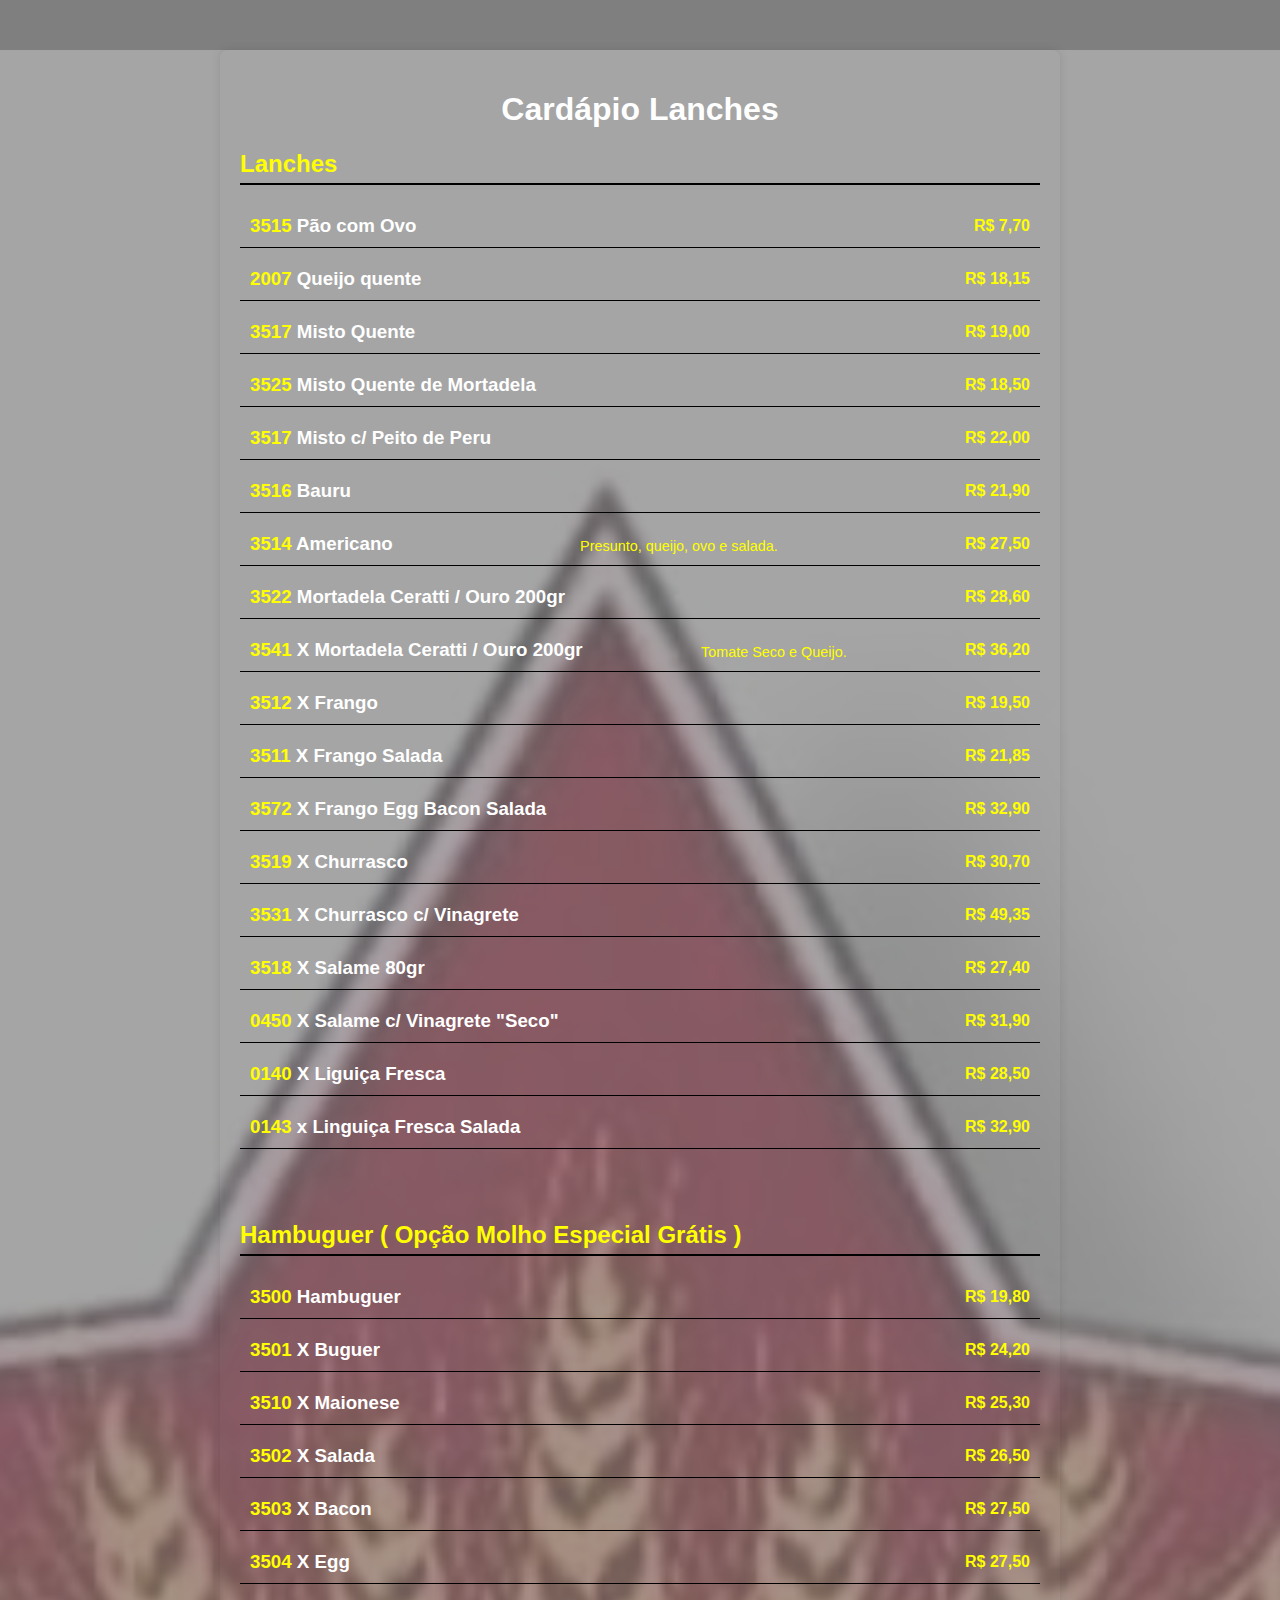
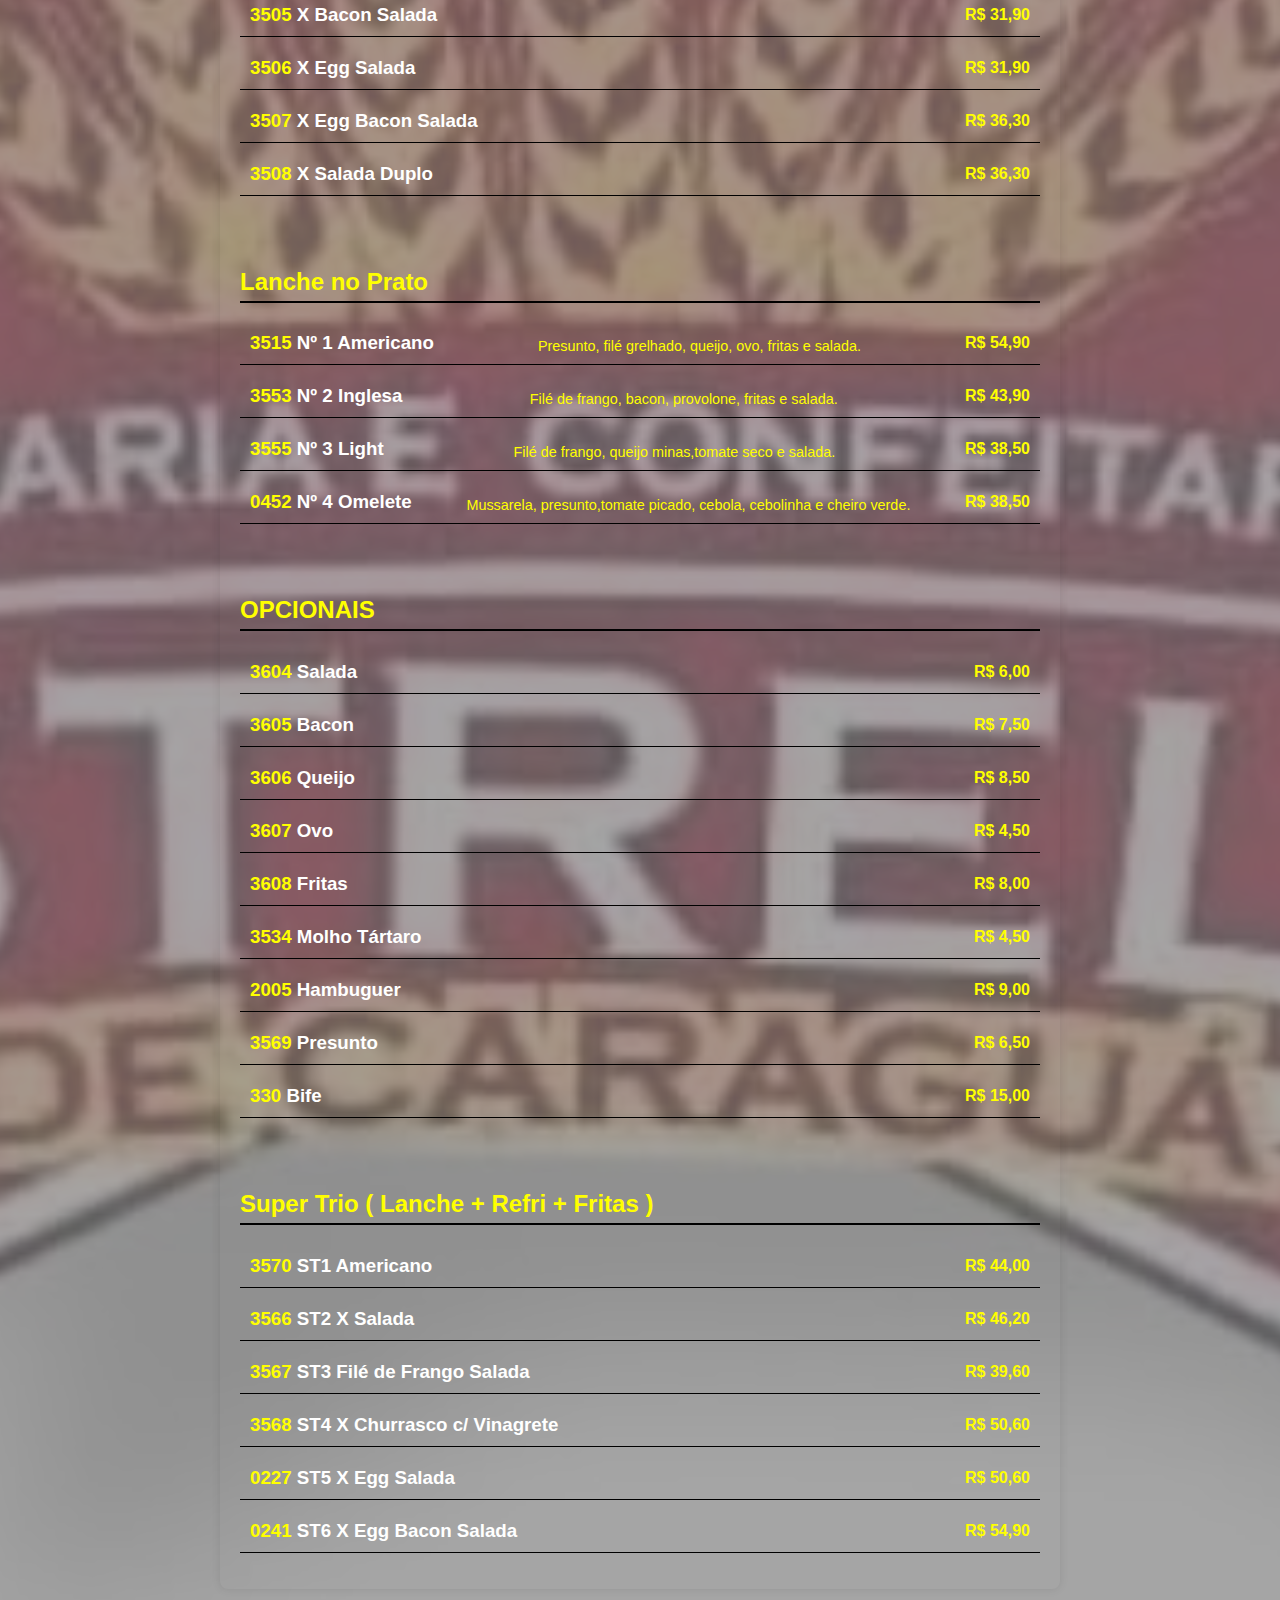
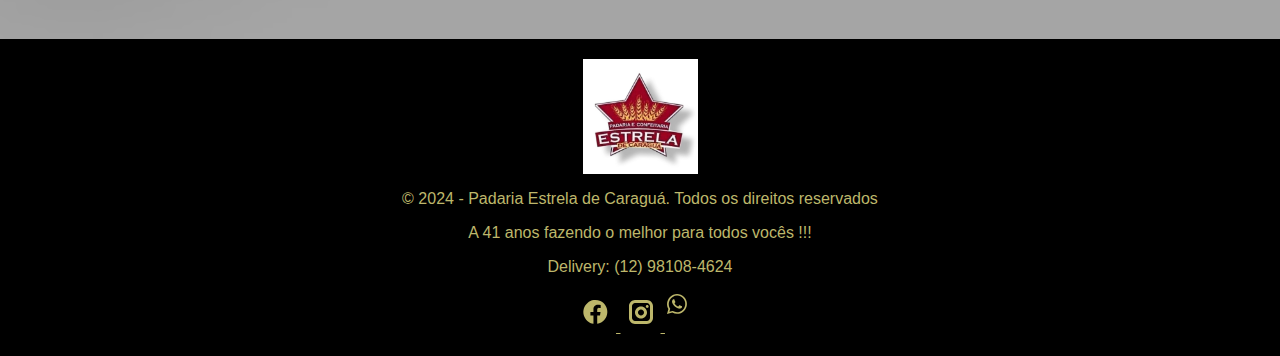
<file: lanche.html>
<!DOCTYPE html>
<html lang="en">

<head>
    <meta charset="UTF-8">
    <meta name="viewport" content="width=device-width, initial-scale=1.0">
    <link rel="stylesheet" href="./lanche.css">
    <link rel="icon" type="image/png" sizes="16x16" href="./favicon-16x16.png">
    <meta name="msapplication-TileColor" content="#ffffff">
    <meta name="theme-color" content="#ffffff">
    <title>Cardápio de Lanches</title>
</head>

<body>

    <div class="menu-container">
        <h1>Cardápio Lanches</h1>

        <h2>Lanches</h2>
        <ul>
            <li>
                <div class="dish">
                    <h3><span>3515</span> Pão com Ovo</h3>

                    <span>R$ 7,70</span>
                </div>
            </li>
            <li>
                <div class="dish">
                    <h3><span>2007</span> Queijo quente</h3>

                    <span>R$ 18,15</span>
                </div>
            </li>
            <li>
                <div class="dish">
                    <h3><span>3517</span> Misto Quente</h3>

                    <span>R$ 19,00</span>
                </div>
            </li>
            <li>
                <div class="dish">
                    <h3><span>3525</span> Misto Quente de Mortadela</h3>

                    <span>R$ 18,50</span>
                </div>
            </li>
            <li>
                <div class="dish">
                    <h3><span>3517</span> Misto c/ Peito de Peru</h3>

                    <span>R$ 22,00</span>
                </div>
            </li>
            <li>
                <div class="dish">
                    <h3><span>3516</span> Bauru</h3>

                    <span>R$ 21,90</span>
                </div>
            </li>
            <li>
                <div class="dish">
                    <h3><span>3514</span> Americano</h3>
                    <p>Presunto, queijo, ovo e salada.</p>
                    <span>R$ 27,50</span>
                </div>
            </li>
            <li>
                <div class="dish">
                    <h3><span>3522</span> Mortadela Ceratti / Ouro 200gr</h3>

                    <span>R$ 28,60</span>
                </div>
            </li>
            <li>
                <div class="dish">
                    <h3><span>3541</span> X Mortadela Ceratti / Ouro 200gr</h3>
                    <p>Tomate Seco e Queijo.</p>
                    <span>R$ 36,20</span>
                </div>
            </li>
            <li>
                <div class="dish">
                    <h3><span>3512</span> X Frango</h3>

                    <span>R$ 19,50</span>
                </div>
            </li>
            <li>
                <div class="dish">
                    <h3><span>3511</span> X Frango Salada</h3>

                    <span>R$ 21,85</span>
                </div>
            </li>
            <li>
                <div class="dish">
                    <h3><span>3572</span> X Frango Egg Bacon Salada</h3>

                    <span>R$ 32,90</span>
                </div>
            </li>
            <li>
                <div class="dish">
                    <h3><span>3519</span> X Churrasco</h3>

                    <span>R$ 30,70</span>
                </div>
            </li>
            <li>
                <div class="dish">
                    <h3><span>3531</span> X Churrasco c/ Vinagrete</h3>

                    <span>R$ 49,35</span>
                </div>
            </li>
            <li>
                <div class="dish">
                    <h3><span>3518</span> X Salame 80gr</h3>

                    <span>R$ 27,40</span>
                </div>
            </li>
            <li>
                <div class="dish">
                    <h3><span>0450</span> X Salame c/ Vinagrete "Seco"</h3>

                    <span>R$ 31,90</span>
                </div>
            </li>
            <li>
                <div class="dish">
                    <h3><span>0140</span> X Liguiça Fresca</h3>

                    <span>R$ 28,50</span>
                </div>
            </li>
            <li>
                <div class="dish">
                    <h3><span>0143</span> x Linguiça Fresca Salada</h3>

                    <span>R$ 32,90</span>
                </div>
            </li>

        </ul>
        <br>
        <br>

        <h2>Hambuguer ( Opção Molho Especial Grátis )</h2>
        <ul>

            <li>
                <div class="dish">
                    <h3><span>3500</span> Hambuguer</h3>

                    <span>R$ 19,80</span>
                </div>
            </li>
            <li>
                <div class="dish">
                    <h3><span>3501</span> X Buguer</h3>

                    <span>R$ 24,20</span>
                </div>
            </li>
            <li>
                <div class="dish">
                    <h3><span>3510</span> X Maionese</h3>

                    <span>R$ 25,30</span>
                </div>
            </li>
            <li>
                <div class="dish">
                    <h3><span>3502</span> X Salada</h3>

                    <span>R$ 26,50</span>
                </div>
            </li>
            <li>
                <div class="dish">
                    <h3><span>3503</span> X Bacon</h3>

                    <span>R$ 27,50</span>
                </div>
            </li>
            <li>
                <div class="dish">
                    <h3><span>3504</span> X Egg</h3>

                    <span>R$ 27,50</span>
                </div>
            </li>
            <li>
                <div class="dish">
                    <h3><span>3505</span> X Bacon Salada</h3>

                    <span>R$ 31,90</span>
                </div>
            </li>
            <li>
                <div class="dish">
                    <h3><span>3506</span> X Egg Salada</h3>

                    <span>R$ 31,90</span>
                </div>
            </li>
            <li>
                <div class="dish">
                    <h3><span>3507</span> X Egg Bacon Salada</h3>

                    <span>R$ 36,30</span>
                </div>
            </li>
            <li>
                <div class="dish">
                    <h3><span>3508</span> X Salada Duplo</h3>

                    <span>R$ 36,30</span>
                </div>
            </li>

        </ul>

        <br>
        <br>
        <h2>Lanche no Prato</h2>
        <ul>
            <li>
                <div class="dish">
                    <h3><span>3515</span> Nº 1 Americano</h3>
                    <p>Presunto, filé grelhado, queijo, ovo, fritas e salada.</p>
                    <span>R$ 54,90</span>
                </div>
            </li>
            <li>
                <div class="dish">
                    <h3><span>3553</span> Nº 2 Inglesa</h3>
                    <p>Filé de frango, bacon, provolone, fritas e salada.</p>
                    <span>R$ 43,90</span>
                </div>
            </li>
            <li>
                <div class="dish">
                    <h3><span>3555</span> Nº 3 Light</h3>
                    <p>Filé de frango, queijo minas,tomate seco e salada.</p>
                    <span>R$ 38,50</span>
                </div>
            </li>
            <li>
                <div class="dish">
                    <h3><span>0452</span> Nº 4 Omelete</h3>
                    <p>Mussarela, presunto,tomate picado, cebola, cebolinha e cheiro verde.</p>
                    <span>R$ 38,50</span>
                </div>
            </li>
        </ul>


        <br>
        <br>
        <h2>OPCIONAIS</h2>
        <ul>
            <li>
                <div class="dish">
                    <h3><span>3604</span> Salada </h3>

                    <span>R$ 6,00</span>
                </div>
            </li>
            <li>
                <div class="dish">
                    <h3><span>3605</span> Bacon</h3>

                    <span>R$ 7,50</span>
                </div>
            </li>
            <li>
                <div class="dish">
                    <h3><span>3606</span> Queijo</h3>

                    <span>R$ 8,50</span>
                </div>
            </li>
            <li>
                <div class="dish">
                    <h3><span>3607</span> Ovo</h3>

                    <span>R$ 4,50</span>
                </div>
            </li>
            <li>
                <div class="dish">
                    <h3><span>3608</span> Fritas</h3>

                    <span>R$ 8,00</span>
                </div>
            </li>
            <li>
                <div class="dish">
                    <h3><span>3534</span> Molho Tártaro </h3>

                    <span>R$ 4,50</span>
                </div>
            </li>
            <li>
                <div class="dish">
                    <h3><span>2005</span> Hambuguer</h3>

                    <span>R$ 9,00</span>
                </div>
            </li>
            <li>
                <div class="dish">
                    <h3><span>3569</span> Presunto</h3>

                    <span>R$ 6,50</span>
                </div>
            </li>
            <li>
                <div class="dish">
                    <h3><span>330</span> Bife</h3>

                    <span>R$ 15,00</span>
                </div>
            </li>
            
        </ul>

        
        <br>
        <br>
        <h2>Super Trio ( Lanche + Refri + Fritas )</h2>
        <ul>
            <li>
                <div class="dish">
                    <h3><span>3570</span> ST1 Americano </h3>

                    <span>R$ 44,00</span>
                </div>
            </li>
            <li> 
                <div class="dish">
                    <h3><span>3566</span> ST2 X Salada</h3>

                    <span>R$ 46,20</span>
                </div>
            </li>
            <li>
                <div class="dish"> 
                    <h3><span>3567</span> ST3 Filé de Frango Salada</h3>

                    <span>R$ 39,60</span>
                </div>
            </li>
            <li>
                <div class="dish">
                    <h3><span>3568</span> ST4 X Churrasco c/ Vinagrete </h3>

                    <span>R$ 50,60</span>
                </div>
            </li>
            <li>
                <div class="dish">
                    <h3><span>0227</span> ST5 X Egg Salada</h3>

                    <span>R$ 50,60</span>
                </div>
            </li>
            <li>
                <div class="dish">
                    <h3><span>0241</span> ST6 X Egg Bacon Salada </h3>

                    <span>R$ 54,90</span>
                </div>
            </li>
            
            
        </ul>
    </div>

    <footer>

        <div class="footer-logocopy">
            <img src="./Padaria Estrela.jpg" width="115" viewBox="0 0 113 20" />

            <span>&copy; 2024 - Padaria Estrela de Caraguá. Todos os direitos reservados</span>
        </div>

        <div class="footer-container">
            <p>A 41 anos fazendo o melhor para todos vocês !!!</p>
            <p>Delivery: (12) 98108-4624 </p>
            <div>
                <a href="https://www.facebook.com/padariaestrelaoficial/" target="_blank">
                    <svg width="41" height="40" viewBox="0 0 41 40" fill="none" xmlns="http://www.w3.org/2000/svg">
                        <path
                            d="M32.3333 20.0026C32.3338 17.7092 31.6771 15.4638 30.4409 13.532C29.2048 11.6003 27.441 10.0633 25.3584 9.10287C23.2758 8.14249 20.9617 7.799 18.6899 8.11307C16.4181 8.42714 14.2839 9.38562 12.54 10.875C10.7961 12.3644 9.5155 14.3224 8.84985 16.517C8.18419 18.7116 8.16137 21.0511 8.78407 23.2583C9.40677 25.4655 10.6489 27.448 12.3634 28.9712C14.078 30.4943 16.193 31.4943 18.4583 31.8526V23.4706H15.4123V20.0026H18.4583V17.3576C18.3928 16.7404 18.464 16.1163 18.6665 15.5296C18.8691 14.9429 19.1982 14.4079 19.6305 13.9625C20.0629 13.5171 20.5878 13.1722 21.1682 12.9522C21.7486 12.7323 22.3703 12.6426 22.9893 12.6896C23.8893 12.7016 24.7873 12.7796 25.6763 12.9236V15.8806H24.1643C23.9067 15.8468 23.6448 15.8714 23.398 15.9526C23.1512 16.0337 22.9259 16.1694 22.7386 16.3494C22.5513 16.5295 22.407 16.7494 22.3162 16.9928C22.2254 17.2362 22.1906 17.4969 22.2143 17.7556V20.0056H25.5423L25.0103 23.4736H22.2083V31.8606C25.0317 31.414 27.603 29.9741 29.4591 27.8002C31.3153 25.6263 32.3345 22.8612 32.3333 20.0026Z"
                            fill="currentColor" />
                    </svg>
                </a>

                <a href="https://www.instagram.com/padariaestrelacaragua/" target="_blank">
                    <svg width="40" height="40" viewBox="0 0 40 40" fill="none" xmlns="http://www.w3.org/2000/svg">
                        <path
                            d="M27.2361 15.4582C26.9661 15.7283 26.5998 15.88 26.2179 15.88C25.8359 15.88 25.4697 15.7283 25.1996 15.4582C24.9296 15.1882 24.7779 14.8219 24.7779 14.44C24.7779 14.0581 24.9296 13.6918 25.1996 13.4218C25.4697 13.1517 25.8359 13 26.2179 13C26.5998 13 26.9661 13.1517 27.2361 13.4218C27.5062 13.6918 27.6579 14.0581 27.6579 14.44C27.6579 14.8219 27.5062 15.1882 27.2361 15.4582Z"
                            fill="currentColor" />
                        <path fill-rule="evenodd" clip-rule="evenodd"
                            d="M13.9999 20.602C13.9999 23.911 16.6909 26.602 19.9999 26.602C23.3089 26.602 25.9999 23.911 25.9999 20.602C25.9999 17.293 23.3089 14.602 19.9999 14.602C16.6909 14.602 13.9999 17.293 13.9999 20.602ZM16.9999 20.602C16.9999 18.947 18.3448 17.602 19.9999 17.602C21.6549 17.602 22.9999 18.947 22.9999 20.602C22.9999 22.257 21.6549 23.602 19.9999 23.602C18.3448 23.602 16.9999 22.257 16.9999 20.602Z"
                            fill="currentColor" />
                        <path fill-rule="evenodd" clip-rule="evenodd"
                            d="M7.99988 26C7.99988 29.084 10.9159 32 13.9999 32H25.9999C29.0839 32 31.9999 29.084 31.9999 26V14C31.9999 10.916 29.0839 8 25.9999 8H13.9999C10.9159 8 7.99988 10.916 7.99988 14V26ZM10.9999 14C10.9999 12.598 12.5979 11 13.9999 11H25.9999C27.4019 11 28.9999 12.598 28.9999 14V26C28.9999 27.402 27.4019 29 25.9999 29H13.9999C12.5699 29 10.9999 27.43 10.9999 26V14Z"
                            fill="currentColor" />
                    </svg>
                </a>

                <a href="https://api.whatsapp.com/send?phone=5512981084624" target="_blank">
                    <svg width="40" height="40" viewBox="0 0 40 40" fill="none" xmlns="http://www.w3.org/2000/svg">
                        <path
                            d="M16.6004 14C16.4004 13.9 15.1004 13.3 14.9004 13.2C14.7004 13.1 14.5004 13.1 14.3004 13.3C14.1004 13.5 13.7004 14.1 13.5004 14.3C13.4004 14.5 13.2004 14.5 13.0004 14.4C12.3004 14.1 11.6004 13.7 11.0004 13.2C10.5004 12.7 10.0004 12.1 9.60039 11.5C9.50039 11.3 9.60039 11.1 9.70039 11C9.80039 10.9 9.90039 10.7 10.1004 10.6C10.2004 10.5 10.3004 10.3 10.3004 10.2C10.4004 10.1 10.4004 9.90004 10.3004 9.80004C10.2004 9.70004 9.70039 8.50004 9.50039 8.00004C9.40039 7.30004 9.20039 7.30004 9.00039 7.30004C8.90039 7.30004 8.70039 7.30004 8.50039 7.30004C8.30039 7.30004 8.00039 7.50004 7.90039 7.60004C7.30039 8.20004 7.00039 8.90004 7.00039 9.70004C7.10039 10.6 7.40039 11.5 8.00039 12.3C9.10039 13.9 10.5004 15.2 12.2004 16C12.7004 16.2 13.1004 16.4 13.6004 16.5C14.1004 16.7 14.6004 16.7 15.2004 16.6C15.9004 16.5 16.5004 16 16.9004 15.4C17.1004 15 17.1004 14.6 17.0004 14.2C17.0004 14.2 16.8004 14.1 16.6004 14ZM19.1004 4.90004C15.2004 1.00004 8.90039 1.00004 5.00039 4.90004C1.80039 8.10004 1.20039 13 3.40039 16.9L2.00039 22L7.30039 20.6C8.80039 21.4 10.4004 21.8 12.0004 21.8C17.5004 21.8 21.9004 17.4 21.9004 11.9C22.0004 9.30004 20.9004 6.80004 19.1004 4.90004ZM16.4004 18.9C15.1004 19.7 13.6004 20.2 12.0004 20.2C10.5004 20.2 9.10039 19.8 7.80039 19.1L7.50039 18.9L4.40039 19.7L5.20039 16.7L5.00039 16.4C2.60039 12.4 3.80039 7.40004 7.70039 4.90004C11.6004 2.40004 16.6004 3.70004 19.0004 7.50004C21.4004 11.4 20.3004 16.5 16.4004 18.9Z"
                            fill="currentColor" />
                    </svg>

                </a>


            </div>

        </div>
    </footer>
</body>

</html>

</body>

</html>
</file>
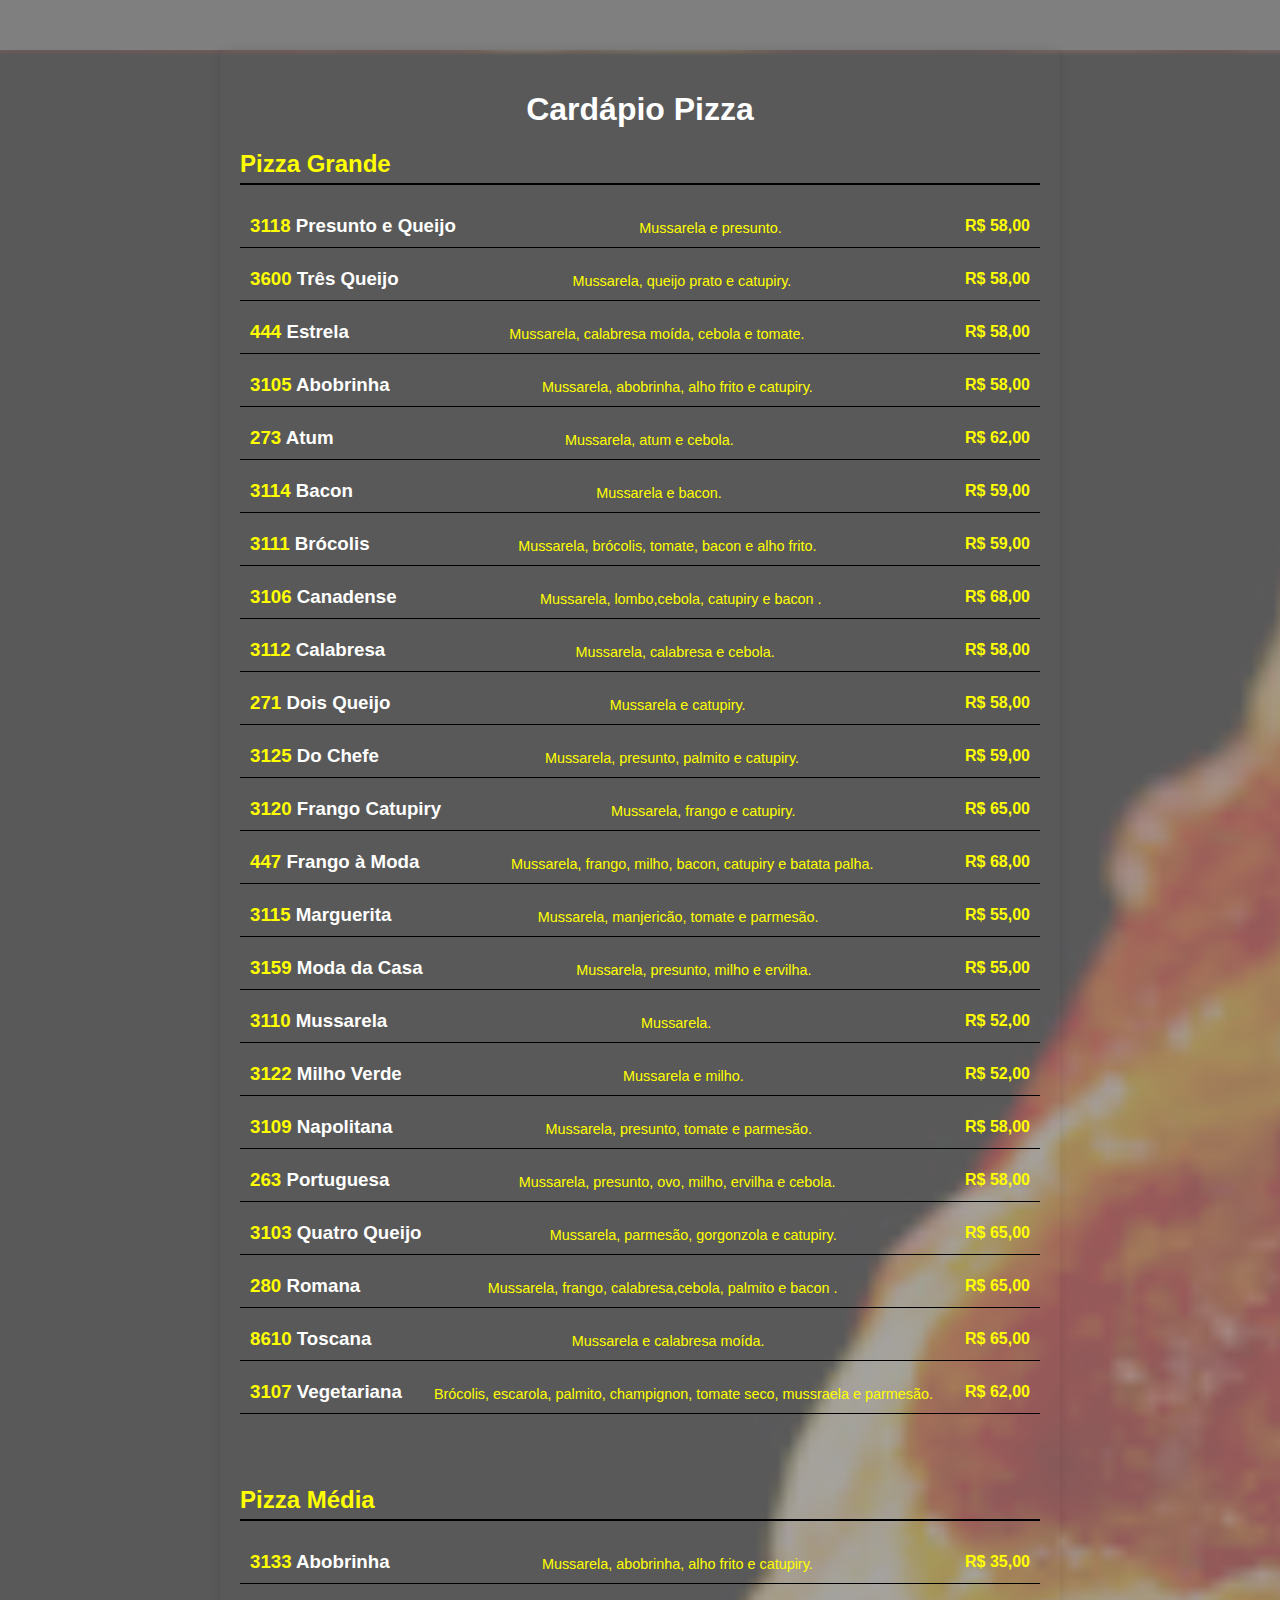
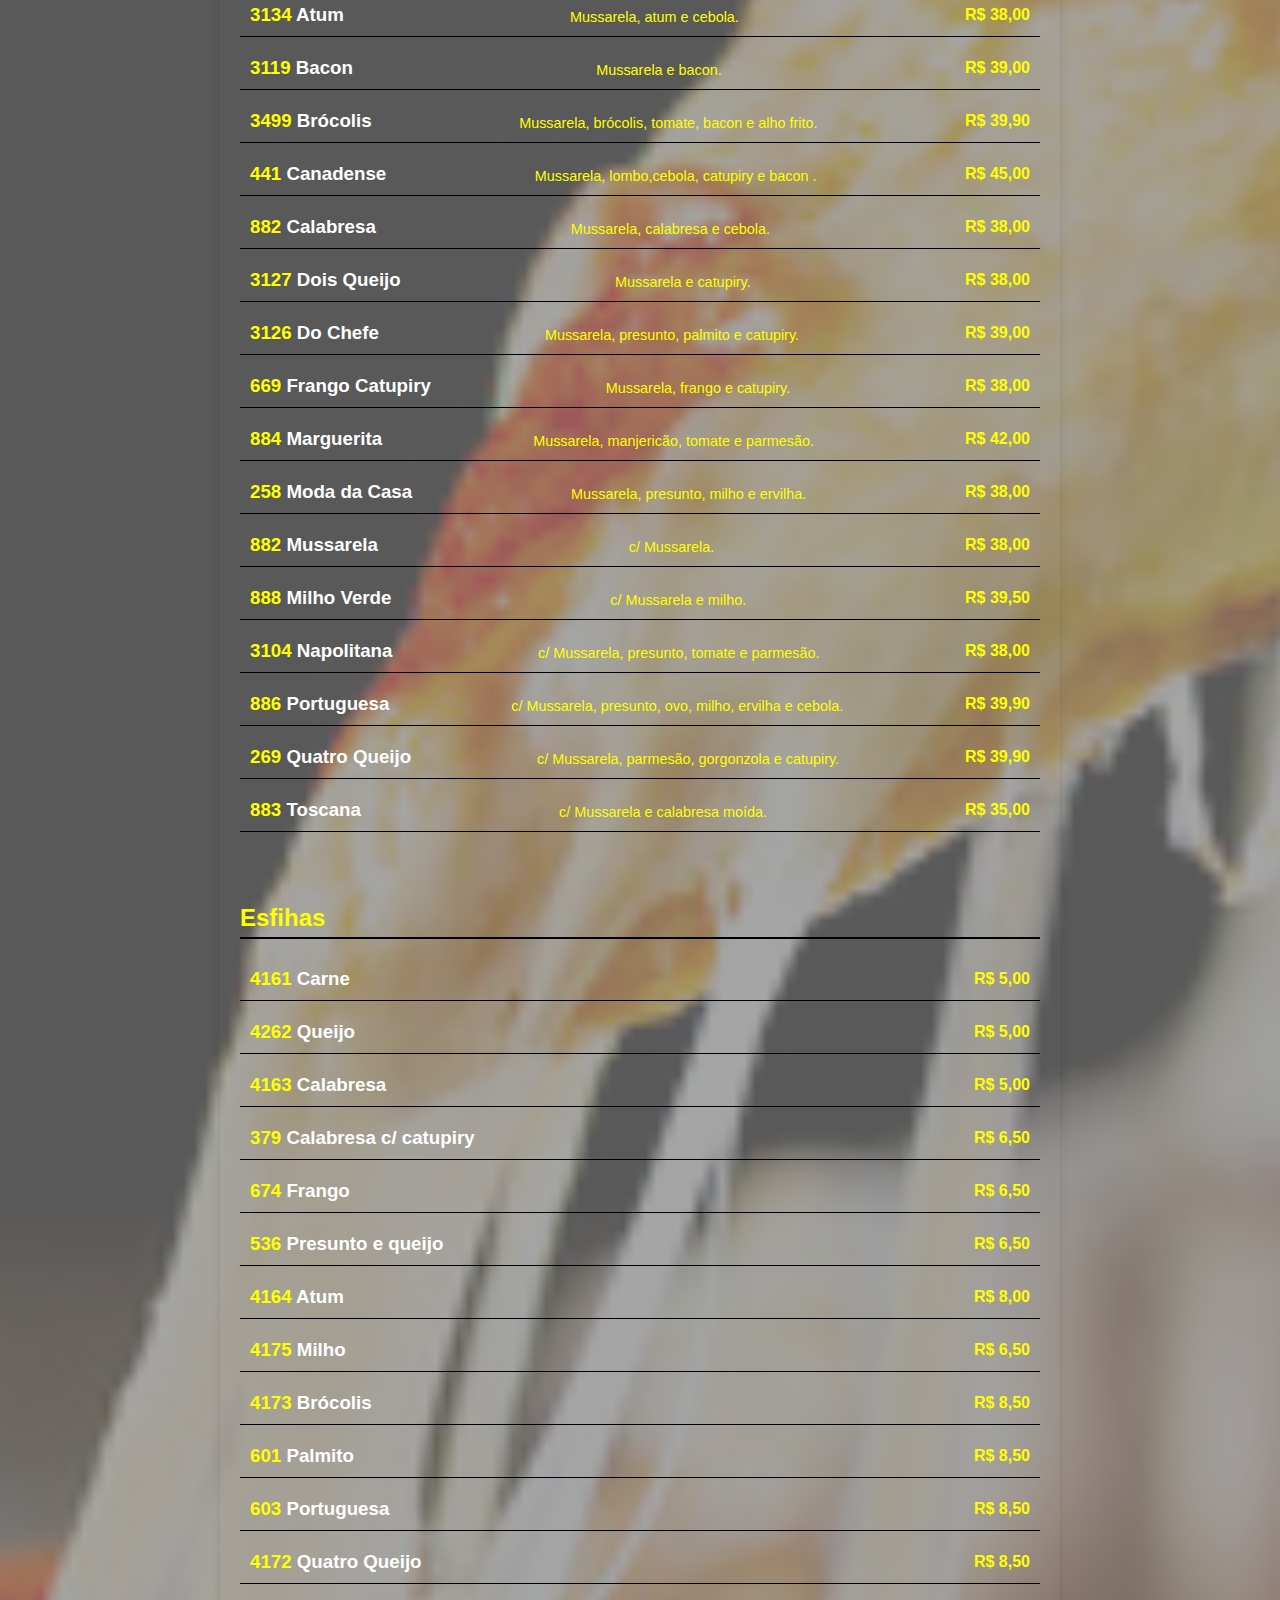
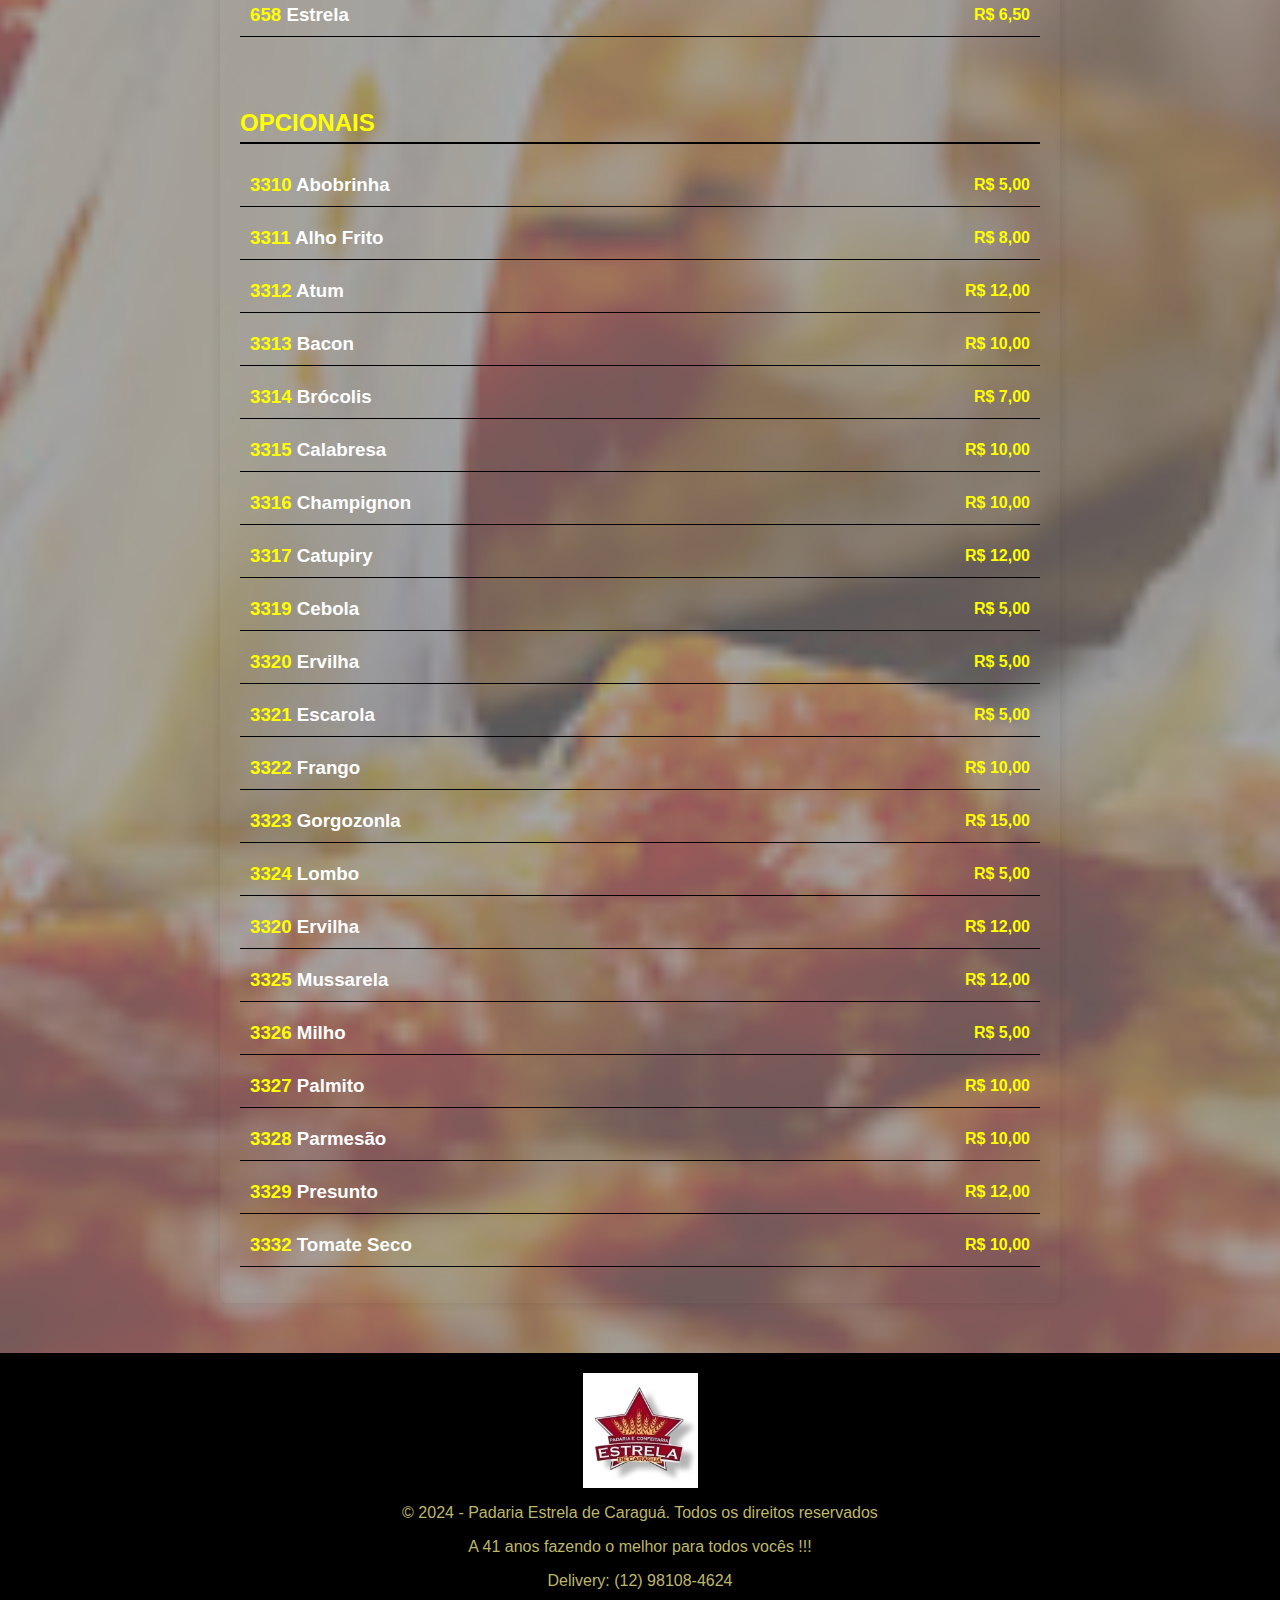
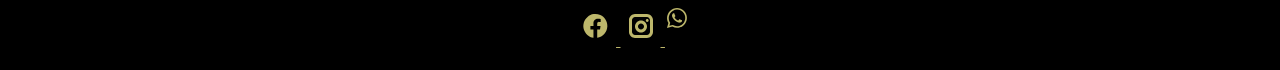
<file: pizza.html>
<!DOCTYPE html>
<html lang="en">

<head>
    <meta charset="UTF-8">
    <meta name="viewport" content="width=device-width, initial-scale=1.0">
    <link rel="stylesheet" href="./pizza.css">
    <link rel="icon" type="image/png" sizes="16x16" href="./favicon-16x16.png">
    <meta name="msapplication-TileColor" content="#ffffff">
    <meta name="theme-color" content="#ffffff">
    <title>Cardápio de Pizza</title>
</head>

<body>

    <div class="menu-container">
        <h1>Cardápio Pizza</h1>

        <h2>Pizza Grande</h2>
        <ul>
            <li>
                <div class="dish">
                    <h3><span>3118</span> Presunto e Queijo</h3>
                    <p>Mussarela e presunto.</p>
                    <span>R$ 58,00</span>
                </div>
            </li>
            <li>
                <div class="dish">
                    <h3><span>3600</span> Três Queijo</h3>
                    <p>Mussarela, queijo prato e catupiry.</p>
                    <span>R$ 58,00</span>
                </div>
            </li>
            <li>
                <div class="dish">
                    <h3><span>444</span> Estrela</h3>
                    <p>Mussarela, calabresa moída, cebola e tomate.</p>
                    <span>R$ 58,00</span>
                </div>
            </li>
            <li>
                <div class="dish">
                    <h3><span>3105</span> Abobrinha</h3>
                    <p>Mussarela, abobrinha, alho frito e catupiry.</p>
                    <span>R$ 58,00</span>
                </div>
            </li>
            <li>
                <div class="dish">
                    <h3><span>273</span> Atum</h3>
                    <p>Mussarela, atum e cebola.</p>
                    <span>R$ 62,00</span>
                </div>
            </li>
            <li>
                <div class="dish">
                    <h3><span>3114</span> Bacon</h3>
                    <p>Mussarela e bacon.</p>
                    <span>R$ 59,00</span>
                </div>
            </li>
            <li>
                <div class="dish">
                    <h3><span>3111</span> Brócolis</h3>
                    <p>Mussarela, brócolis, tomate, bacon e alho frito.</p>
                    <span>R$ 59,00</span>
                </div>
            </li>
            <li>
                <div class="dish">
                    <h3><span>3106</span> Canadense</h3>
                    <p>Mussarela, lombo,cebola, catupiry e bacon .</p>
                    <span>R$ 68,00</span>
                </div>
            </li>
            <li>
                <div class="dish">
                    <h3><span>3112</span> Calabresa</h3>
                    <p>Mussarela, calabresa e cebola.</p>
                    <span>R$ 58,00</span>
                </div>
            </li>
            <li>
                <div class="dish">
                    <h3><span>271</span> Dois Queijo</h3>
                    <p>Mussarela e catupiry.</p>
                    <span>R$ 58,00</span>
                </div>
            </li>
            <li>
                <div class="dish">
                    <h3><span>3125</span> Do Chefe</h3>
                    <p>Mussarela, presunto, palmito e catupiry.</p>
                    <span>R$ 59,00</span>
                </div>
            </li>
            <li>
                <div class="dish">
                    <h3><span>3120</span> Frango Catupiry</h3>
                    <p>Mussarela, frango e catupiry.</p>
                    <span>R$ 65,00</span>
                </div>
            </li>
            <li>
                <div class="dish">
                    <h3><span>447</span> Frango à Moda</h3>
                    <p>Mussarela, frango, milho, bacon, catupiry e batata palha.</p>
                    <span>R$ 68,00</span>
                </div>
            </li>
            <li>
                <div class="dish">
                    <h3><span>3115</span> Marguerita</h3>
                    <p>Mussarela, manjericão, tomate e parmesão.</p>
                    <span>R$ 55,00</span>
                </div>
            </li>
            <li>
                <div class="dish">
                    <h3><span>3159</span> Moda da Casa</h3>
                    <p>Mussarela, presunto, milho e ervilha.</p>
                    <span>R$ 55,00</span>
                </div>
            </li>
            <li>
                <div class="dish">
                    <h3><span>3110</span> Mussarela</h3>
                    <p>Mussarela.</p>
                    <span>R$ 52,00</span>
                </div>
            </li>
            <li>
                <div class="dish">
                    <h3><span>3122</span> Milho Verde</h3>
                    <p>Mussarela e milho.</p>
                    <span>R$ 52,00</span>
                </div>
            </li>
            <li>
                <div class="dish">
                    <h3><span>3109</span> Napolitana</h3>
                    <p>Mussarela, presunto, tomate e parmesão.</p>
                    <span>R$ 58,00</span>
                </div>
            </li>
            <li>
                <div class="dish">
                    <h3><span>263</span> Portuguesa</h3>
                    <p>Mussarela, presunto, ovo, milho, ervilha e cebola.</p>
                    <span>R$ 58,00</span>
                </div>
            </li>
            <li>
                <div class="dish">
                    <h3><span>3103</span> Quatro Queijo</h3>
                    <p>Mussarela, parmesão, gorgonzola e catupiry.</p>
                    <span>R$ 65,00</span>
                </div>
            </li>
            <li>
                <div class="dish">
                    <h3><span>280</span> Romana</h3>
                    <p>Mussarela, frango, calabresa,cebola, palmito e bacon .</p>
                    <span>R$ 65,00</span>
                </div>
            </li>
            <li>
                <div class="dish">
                    <h3><span>8610</span> Toscana</h3>
                    <p>Mussarela e calabresa moída.</p>
                    <span>R$ 65,00</span>
                </div>
            </li>
            <li>
                <div class="dish">
                    <h3><span>3107</span> Vegetariana</h3>
                    <p>Brócolis, escarola, palmito, champignon, tomate seco, mussraela e parmesão.</p>
                    <span>R$ 62,00</span>
                </div>
            </li>


        </ul>
        <br>
        <br>

        <h2>Pizza Média</h2>
        <ul>

            <li>
                <div class="dish">
                    <h3><span>3133</span> Abobrinha</h3>
                    <p>Mussarela, abobrinha, alho frito e catupiry.</p>
                    <span>R$ 35,00</span>
                </div>
            </li>
            <li>
                <div class="dish">
                    <h3><span>3134</span> Atum</h3>
                    <p>Mussarela, atum e cebola.</p>
                    <span>R$ 38,00</span>
                </div>
            </li>
            <li>
                <div class="dish">
                    <h3><span>3119</span> Bacon</h3>
                    <p>Mussarela e bacon.</p>
                    <span>R$ 39,00</span>
                </div>
            </li>
            <li>
                <div class="dish">
                    <h3><span>3499</span> Brócolis</h3>
                    <p>Mussarela, brócolis, tomate, bacon e alho frito.</p>
                    <span>R$ 39,90</span>
                </div>
            </li>
            <li>
                <div class="dish">
                    <h3><span>441</span> Canadense</h3>
                    <p>Mussarela, lombo,cebola, catupiry e bacon .</p>
                    <span>R$ 45,00</span>
                </div>
            </li>
            <li>
                <div class="dish">
                    <h3><span>882</span> Calabresa</h3>
                    <p>Mussarela, calabresa e cebola.</p>
                    <span>R$ 38,00</span>
                </div>
            </li>
            <li>
                <div class="dish">
                    <h3><span>3127</span> Dois Queijo</h3>
                    <p>Mussarela e catupiry.</p>
                    <span>R$ 38,00</span>
                </div>
            </li>
            <li>
                <div class="dish">
                    <h3><span>3126</span> Do Chefe</h3>
                    <p>Mussarela, presunto, palmito e catupiry.</p>
                    <span>R$ 39,00</span>
                </div>
            </li>
            <li>
                <div class="dish">
                    <h3><span>669</span> Frango Catupiry</h3>
                    <p>Mussarela, frango e catupiry.</p>
                    <span>R$ 38,00</span>
                </div>
            </li>
            <li>
                <div class="dish">
                    <h3><span>884</span> Marguerita</h3>
                    <p> Mussarela, manjericão, tomate e parmesão.</p>
                    <span>R$ 42,00</span>
                </div>
            </li>
            <li>
                <div class="dish">
                    <h3><span>258</span> Moda da Casa</h3>
                    <p>Mussarela, presunto, milho e ervilha.</p>
                    <span>R$ 38,00</span>
                </div>
            </li>
            <li>
                <div class="dish">
                    <h3><span>882</span> Mussarela</h3>
                    <p>c/ Mussarela.</p>
                    <span>R$ 38,00</span>
                </div>
            </li>
            <li>
                <div class="dish">
                    <h3><span>888</span> Milho Verde</h3>
                    <p>c/ Mussarela e milho.</p>
                    <span>R$ 39,50</span>
                </div>
            </li>
            <li>
                <div class="dish">
                    <h3><span>3104</span> Napolitana</h3>
                    <p>c/ Mussarela, presunto, tomate e parmesão.</p>
                    <span>R$ 38,00</span>
                </div>
            </li>
            <li>
                <div class="dish">
                    <h3><span>886</span> Portuguesa</h3>
                    <p>c/ Mussarela, presunto, ovo, milho, ervilha e cebola.</p>
                    <span>R$ 39,90</span>
                </div>
            </li>
            <li>
                <div class="dish">
                    <h3><span>269</span> Quatro Queijo</h3>
                    <p>c/ Mussarela, parmesão, gorgonzola e catupiry.</p>
                    <span>R$ 39,90</span>
                </div>
            </li>
            <li>
                <div class="dish">
                    <h3><span>883</span> Toscana</h3>
                    <p>c/ Mussarela e calabresa moída.</p>
                    <span>R$ 35,00</span>
                </div>
            </li>

        </ul>

        <br>
        <br>
        <h2>Esfihas</h2>
        <ul>
            <li>
                <div class="dish">
                    <h3><span>4161</span> Carne</h3>

                    <span>R$ 5,00</span>
                </div>
            </li>
            <li>
                <div class="dish">
                    <h3><span>4262</span> Queijo</h3>

                    <span>R$ 5,00</span>
                </div>
            </li>
            <li>
                <div class="dish">
                    <h3><span>4163</span> Calabresa</h3>

                    <span>R$ 5,00</span>
                </div>
            </li>
            <li>
                <div class="dish">
                    <h3><span>379</span> Calabresa c/ catupiry</h3>

                    <span>R$ 6,50</span>
                </div>
            </li>
            <li>
                <div class="dish">
                    <h3><span>674</span> Frango</h3>

                    <span>R$ 6,50</span>
                </div>
            </li>
            <li>
                <div class="dish">
                    <h3><span>536</span> Presunto e queijo </h3>

                    <span>R$ 6,50</span>
                </div>
            </li>
            <li>
                <div class="dish">
                    <h3><span>4164</span> Atum</h3>

                    <span>R$ 8,00</span>
                </div>
            </li>
            <li>
                <div class="dish">
                    <h3><span>4175</span> Milho</h3>

                    <span>R$ 6,50</span>
                </div>
            </li>
            <li>
                <div class="dish">
                    <h3><span>4173</span> Brócolis</h3>

                    <span>R$ 8,50</span>
                </div>
            </li>
            <li>
                <div class="dish">
                    <h3><span>601</span> Palmito</h3>

                    <span>R$ 8,50</span>
                </div>
            </li>
            <li>
                <div class="dish">
                    <h3><span>603</span> Portuguesa</h3>

                    <span>R$ 8,50</span>
                </div>
            </li>
            <li>
                <div class="dish">
                    <h3><span>4172</span> Quatro Queijo</h3>

                    <span>R$ 8,50</span>
                </div>
            </li>
            <li>
                <div class="dish">
                    <h3><span>658</span> Estrela</h3>

                    <span>R$ 6,50</span>
                </div>
            </li>
        </ul>


        <br>
        <br>
        <h2>OPCIONAIS</h2>
        <ul>
            <li>
                <div class="dish">
                    <h3><span>3310</span> Abobrinha</h3>

                    <span>R$ 5,00</span>
                </div>
            </li>
            <li>
                <div class="dish">
                    <h3><span>3311</span> Alho Frito</h3>

                    <span>R$ 8,00</span>
                </div>
            </li>
            <li>
                <div class="dish">
                    <h3><span>3312</span> Atum</h3>

                    <span>R$ 12,00</span>
                </div>
            </li>
            <li>
                <div class="dish">
                    <h3><span>3313</span> Bacon</h3>

                    <span>R$ 10,00</span>
                </div>
            </li>
            <li>
                <div class="dish">
                    <h3><span>3314</span> Brócolis</h3>

                    <span>R$ 7,00</span>
                </div>
            </li>
            <li>
                <div class="dish">
                    <h3><span>3315</span> Calabresa </h3>

                    <span>R$ 10,00</span>
                </div>
            </li>
            <li>
                <div class="dish">
                    <h3><span>3316</span> Champignon</h3>

                    <span>R$ 10,00</span>
                </div>
            </li>
            <li>
                <div class="dish">
                    <h3><span>3317</span> Catupiry</h3>

                    <span>R$ 12,00</span>
                </div>
            </li>
            <li>
                <div class="dish">
                    <h3><span>3319</span> Cebola</h3>

                    <span>R$ 5,00</span>
                </div>
            </li>
            <li>
                <div class="dish">
                    <h3><span>3320</span> Ervilha</h3>

                    <span>R$ 5,00</span>
                </div>
            </li>
            <li>
                <div class="dish">
                    <h3><span>3321</span> Escarola</h3>

                    <span>R$ 5,00</span>
                </div>
            </li>
            <li>
                <div class="dish">
                    <h3><span>3322</span> Frango</h3>

                    <span>R$ 10,00</span>
                </div>
            </li>
            <li>
                <div class="dish">
                    <h3><span>3323</span> Gorgozonla</h3>

                    <span>R$ 15,00</span>
                </div>
            </li>
            <li>
                <div class="dish">
                    <h3><span>3324</span> Lombo</h3>

                    <span>R$ 5,00</span>
                </div>
            </li>
            <li>
                <div class="dish">
                    <h3><span>3320</span> Ervilha</h3>

                    <span>R$ 12,00</span>
                </div>
            </li>
            <li>
                <div class="dish">
                    <h3><span>3325</span> Mussarela</h3>

                    <span>R$ 12,00</span>
                </div>
            </li>
            <li>
                <div class="dish">
                    <h3><span>3326</span> Milho</h3>

                    <span>R$ 5,00</span>
                </div>
            </li>
            <li>
                <div class="dish">
                    <h3><span>3327</span> Palmito</h3>

                    <span>R$ 10,00</span>
                </div>
            </li>
            <li>
                <div class="dish">
                    <h3><span>3328</span> Parmesão</h3>

                    <span>R$ 10,00</span>
                </div>
            </li>
            <li>
                <div class="dish">
                    <h3><span>3329</span> Presunto</h3>

                    <span>R$ 12,00</span>
                </div>
            </li>
            <li>
                <div class="dish">
                    <h3><span>3332</span> Tomate Seco</h3>

                    <span>R$ 10,00</span>
                </div>
            </li>
        </ul>
    </div>

    <footer>

        <div class="footer-logocopy">
            <img src="./Padaria Estrela.jpg" width="115" viewBox="0 0 113 20" />

            <span>&copy; 2024 - Padaria Estrela de Caraguá. Todos os direitos reservados</span>
        </div>

        <div class="footer-container">
            <p>A 41 anos fazendo o melhor para todos vocês !!!</p>
            <p>Delivery: (12) 98108-4624 </p>
            <div>
                <a href="https://www.facebook.com/padariaestrelaoficial/" target="_blank">
                    <svg width="41" height="40" viewBox="0 0 41 40" fill="none" xmlns="http://www.w3.org/2000/svg">
                        <path
                            d="M32.3333 20.0026C32.3338 17.7092 31.6771 15.4638 30.4409 13.532C29.2048 11.6003 27.441 10.0633 25.3584 9.10287C23.2758 8.14249 20.9617 7.799 18.6899 8.11307C16.4181 8.42714 14.2839 9.38562 12.54 10.875C10.7961 12.3644 9.5155 14.3224 8.84985 16.517C8.18419 18.7116 8.16137 21.0511 8.78407 23.2583C9.40677 25.4655 10.6489 27.448 12.3634 28.9712C14.078 30.4943 16.193 31.4943 18.4583 31.8526V23.4706H15.4123V20.0026H18.4583V17.3576C18.3928 16.7404 18.464 16.1163 18.6665 15.5296C18.8691 14.9429 19.1982 14.4079 19.6305 13.9625C20.0629 13.5171 20.5878 13.1722 21.1682 12.9522C21.7486 12.7323 22.3703 12.6426 22.9893 12.6896C23.8893 12.7016 24.7873 12.7796 25.6763 12.9236V15.8806H24.1643C23.9067 15.8468 23.6448 15.8714 23.398 15.9526C23.1512 16.0337 22.9259 16.1694 22.7386 16.3494C22.5513 16.5295 22.407 16.7494 22.3162 16.9928C22.2254 17.2362 22.1906 17.4969 22.2143 17.7556V20.0056H25.5423L25.0103 23.4736H22.2083V31.8606C25.0317 31.414 27.603 29.9741 29.4591 27.8002C31.3153 25.6263 32.3345 22.8612 32.3333 20.0026Z"
                            fill="currentColor" />
                    </svg>
                </a>

                <a href="https://www.instagram.com/padariaestrelacaragua/" target="_blank">
                    <svg width="40" height="40" viewBox="0 0 40 40" fill="none" xmlns="http://www.w3.org/2000/svg">
                        <path
                            d="M27.2361 15.4582C26.9661 15.7283 26.5998 15.88 26.2179 15.88C25.8359 15.88 25.4697 15.7283 25.1996 15.4582C24.9296 15.1882 24.7779 14.8219 24.7779 14.44C24.7779 14.0581 24.9296 13.6918 25.1996 13.4218C25.4697 13.1517 25.8359 13 26.2179 13C26.5998 13 26.9661 13.1517 27.2361 13.4218C27.5062 13.6918 27.6579 14.0581 27.6579 14.44C27.6579 14.8219 27.5062 15.1882 27.2361 15.4582Z"
                            fill="currentColor" />
                        <path fill-rule="evenodd" clip-rule="evenodd"
                            d="M13.9999 20.602C13.9999 23.911 16.6909 26.602 19.9999 26.602C23.3089 26.602 25.9999 23.911 25.9999 20.602C25.9999 17.293 23.3089 14.602 19.9999 14.602C16.6909 14.602 13.9999 17.293 13.9999 20.602ZM16.9999 20.602C16.9999 18.947 18.3448 17.602 19.9999 17.602C21.6549 17.602 22.9999 18.947 22.9999 20.602C22.9999 22.257 21.6549 23.602 19.9999 23.602C18.3448 23.602 16.9999 22.257 16.9999 20.602Z"
                            fill="currentColor" />
                        <path fill-rule="evenodd" clip-rule="evenodd"
                            d="M7.99988 26C7.99988 29.084 10.9159 32 13.9999 32H25.9999C29.0839 32 31.9999 29.084 31.9999 26V14C31.9999 10.916 29.0839 8 25.9999 8H13.9999C10.9159 8 7.99988 10.916 7.99988 14V26ZM10.9999 14C10.9999 12.598 12.5979 11 13.9999 11H25.9999C27.4019 11 28.9999 12.598 28.9999 14V26C28.9999 27.402 27.4019 29 25.9999 29H13.9999C12.5699 29 10.9999 27.43 10.9999 26V14Z"
                            fill="currentColor" />
                    </svg>
                </a>

                <a href="https://api.whatsapp.com/send?phone=5512981084624" target="_blank">
                    <svg width="40" height="40" viewBox="0 0 40 40" fill="none" xmlns="http://www.w3.org/2000/svg">
                        <path
                            d="M16.6004 14C16.4004 13.9 15.1004 13.3 14.9004 13.2C14.7004 13.1 14.5004 13.1 14.3004 13.3C14.1004 13.5 13.7004 14.1 13.5004 14.3C13.4004 14.5 13.2004 14.5 13.0004 14.4C12.3004 14.1 11.6004 13.7 11.0004 13.2C10.5004 12.7 10.0004 12.1 9.60039 11.5C9.50039 11.3 9.60039 11.1 9.70039 11C9.80039 10.9 9.90039 10.7 10.1004 10.6C10.2004 10.5 10.3004 10.3 10.3004 10.2C10.4004 10.1 10.4004 9.90004 10.3004 9.80004C10.2004 9.70004 9.70039 8.50004 9.50039 8.00004C9.40039 7.30004 9.20039 7.30004 9.00039 7.30004C8.90039 7.30004 8.70039 7.30004 8.50039 7.30004C8.30039 7.30004 8.00039 7.50004 7.90039 7.60004C7.30039 8.20004 7.00039 8.90004 7.00039 9.70004C7.10039 10.6 7.40039 11.5 8.00039 12.3C9.10039 13.9 10.5004 15.2 12.2004 16C12.7004 16.2 13.1004 16.4 13.6004 16.5C14.1004 16.7 14.6004 16.7 15.2004 16.6C15.9004 16.5 16.5004 16 16.9004 15.4C17.1004 15 17.1004 14.6 17.0004 14.2C17.0004 14.2 16.8004 14.1 16.6004 14ZM19.1004 4.90004C15.2004 1.00004 8.90039 1.00004 5.00039 4.90004C1.80039 8.10004 1.20039 13 3.40039 16.9L2.00039 22L7.30039 20.6C8.80039 21.4 10.4004 21.8 12.0004 21.8C17.5004 21.8 21.9004 17.4 21.9004 11.9C22.0004 9.30004 20.9004 6.80004 19.1004 4.90004ZM16.4004 18.9C15.1004 19.7 13.6004 20.2 12.0004 20.2C10.5004 20.2 9.10039 19.8 7.80039 19.1L7.50039 18.9L4.40039 19.7L5.20039 16.7L5.00039 16.4C2.60039 12.4 3.80039 7.40004 7.70039 4.90004C11.6004 2.40004 16.6004 3.70004 19.0004 7.50004C21.4004 11.4 20.3004 16.5 16.4004 18.9Z"
                            fill="currentColor" />
                    </svg>

                </a>


            </div>

        </div>
    </footer>
</body>

</html>

</body>

</html>
</file>
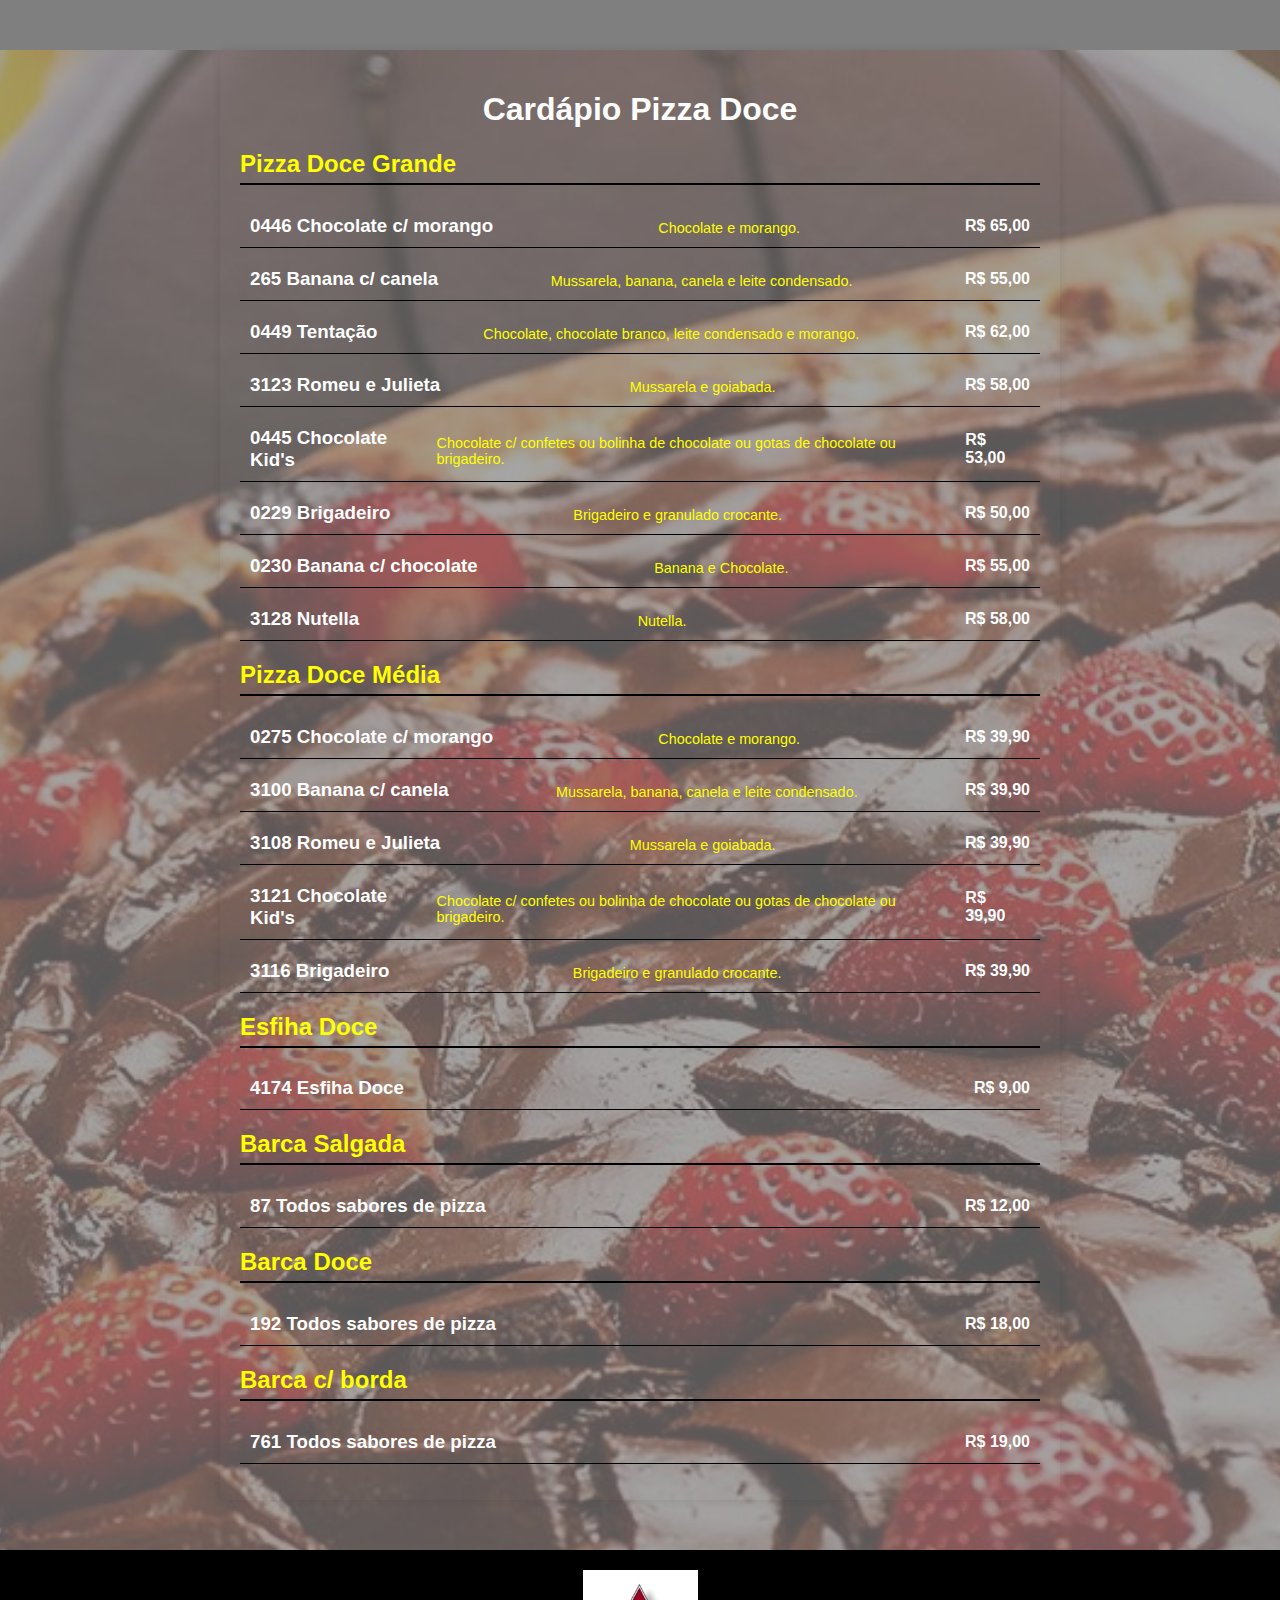
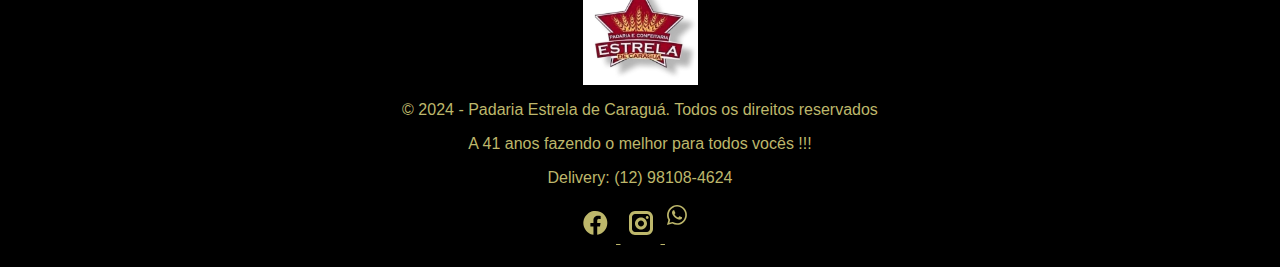
<file: pizzaDoce.html>
<!DOCTYPE html>
<html lang="en">

<head>
    <meta charset="UTF-8">
    <meta name="viewport" content="width=device-width, initial-scale=1.0">
    <link rel="stylesheet" href="./pizzaDoce.css">
    <link rel="icon" type="image/png" sizes="16x16" href="./favicon-16x16.png">
    <meta name="msapplication-TileColor" content="#ffffff">
    <meta name="theme-color" content="#ffffff">
    <title>Cardápio de Pizza Doce</title>
</head>

<body>

    <div class="menu-container">
        <h1>Cardápio Pizza Doce</h1>

        <h2>Pizza Doce Grande</h2>
        <ul>
            <li>
                <div class="dish">
                    <h3><span>0446</span> Chocolate c/ morango</h3>
                    <p>Chocolate e morango.</p>
                    <span>R$ 65,00</span>
                </div>
            </li>
            <li>
                <div class="dish">
                    <h3><span>265</span> Banana c/ canela</h3>
                    <p>Mussarela, banana, canela e leite condensado.</p>
                    <span>R$ 55,00</span>
                </div>
            </li>
            <li>
                <div class="dish">
                    <h3><span>0449</span> Tentação</h3>
                    <p>Chocolate, chocolate branco, leite condensado e morango.</p>
                    <span>R$ 62,00</span>
                </div>
            </li>
            <li>
                <div class="dish">
                    <h3><span>3123</span> Romeu e Julieta</h3>
                    <p>Mussarela e goiabada.</p>
                    <span>R$ 58,00</span>
                </div>
            </li>
            <li>
                <div class="dish">
                    <h3><span>0445</span> Chocolate Kid's</h3>
                    <p>Chocolate c/ confetes ou bolinha de chocolate ou gotas de chocolate ou brigadeiro.</p>
                    <span>R$ 53,00</span>
                </div>
            </li>
            <li>
                <div class="dish">
                    <h3><span>0229</span> Brigadeiro</h3>
                    <p>Brigadeiro e granulado crocante.</p>
                    <span>R$ 50,00</span>
                </div>
            </li>
            <li>
                <div class="dish">
                    <h3><span>0230</span> Banana c/ chocolate</h3>
                    <p>Banana e Chocolate.</p>
                    <span>R$ 55,00</span>
                </div>
            </li>
            <li>
                <div class="dish">
                    <h3><span>3128</span> Nutella</h3>
                    <p>Nutella.</p>
                    <span>R$ 58,00</span>
                </div>
            </li>
        </ul>

        <h2>Pizza Doce Média</h2>
        <ul>
            <li>
                <div class="dish">
                    <h3><span>0275</span> Chocolate c/ morango</h3>
                    <p>Chocolate e morango.</p>
                    <span>R$ 39,90</span>
                </div>
            </li>
            <li>
                <div class="dish">
                    <h3><span>3100</span> Banana c/ canela</h3>
                    <p>Mussarela, banana, canela e leite condensado.</p>
                    <span>R$ 39,90</span>
                </div>
            </li>
           
            <li>
                <div class="dish">
                    <h3><span>3108</span> Romeu e Julieta</h3>
                    <p>Mussarela e goiabada.</p>
                    <span>R$ 39,90</span>
                </div>
            </li>
            <li>
                <div class="dish">
                    <h3><span>3121</span> Chocolate Kid's</h3>
                    <p>Chocolate c/ confetes ou bolinha de chocolate ou gotas de chocolate ou brigadeiro.</p>
                    <span>R$ 39,90</span>
                </div>
            </li>
            <li>
                <div class="dish">
                    <h3><span>3116</span> Brigadeiro</h3>
                    <p>Brigadeiro e granulado crocante.</p>
                    <span>R$ 39,90</span>
                </div>
            </li>
           
        </ul>

        <h2> Esfiha Doce</h2>
        <ul>
            <li>
                <div class="dish">
                    <h3><span>4174</span> Esfiha Doce</h3>
                    <p></p>
                    <span>R$ 9,00</span>
                </div>
            </li>
            
        </ul>

        <h2>Barca Salgada</h2>
        <ul>
            <li>
                <div class="dish">
                    <h3><span>87</span> Todos sabores de pizza</h3>
                    <p></p>
                    <span>R$ 12,00</span>
                </div>
            </li>
           
        </ul>

        <h2>Barca Doce</h2>
        <ul>
            <li>
                <div class="dish">
                    <h3><span>192</span> Todos sabores de pizza</h3>
                    <p></p>
                    <span>R$ 18,00</span>
                </div>
            </li>
           
        </ul>

        <h2>Barca c/ borda</h2>
        <ul>
            <li>
                <div class="dish">
                    <h3><span>761</span> Todos sabores de pizza</h3>
                    <p></p>
                    <span>R$ 19,00</span>
                </div>
            </li>
           
        </ul>

        
    </div>

    <footer>

        <div class="footer-logocopy">
            <img src="./Padaria Estrela.jpg" width="115" viewBox="0 0 113 20" />

            <span>&copy; 2024 - Padaria Estrela de Caraguá. Todos os direitos reservados</span>
        </div>

        <div class="footer-container">
            <p>A 41 anos fazendo o melhor para todos vocês !!!</p>
            <p>Delivery: (12) 98108-4624 </p>
            <div>
                <a href="https://www.facebook.com/padariaestrelaoficial/" target="_blank">
                    <svg width="41" height="40" viewBox="0 0 41 40" fill="none" xmlns="http://www.w3.org/2000/svg">
                        <path
                            d="M32.3333 20.0026C32.3338 17.7092 31.6771 15.4638 30.4409 13.532C29.2048 11.6003 27.441 10.0633 25.3584 9.10287C23.2758 8.14249 20.9617 7.799 18.6899 8.11307C16.4181 8.42714 14.2839 9.38562 12.54 10.875C10.7961 12.3644 9.5155 14.3224 8.84985 16.517C8.18419 18.7116 8.16137 21.0511 8.78407 23.2583C9.40677 25.4655 10.6489 27.448 12.3634 28.9712C14.078 30.4943 16.193 31.4943 18.4583 31.8526V23.4706H15.4123V20.0026H18.4583V17.3576C18.3928 16.7404 18.464 16.1163 18.6665 15.5296C18.8691 14.9429 19.1982 14.4079 19.6305 13.9625C20.0629 13.5171 20.5878 13.1722 21.1682 12.9522C21.7486 12.7323 22.3703 12.6426 22.9893 12.6896C23.8893 12.7016 24.7873 12.7796 25.6763 12.9236V15.8806H24.1643C23.9067 15.8468 23.6448 15.8714 23.398 15.9526C23.1512 16.0337 22.9259 16.1694 22.7386 16.3494C22.5513 16.5295 22.407 16.7494 22.3162 16.9928C22.2254 17.2362 22.1906 17.4969 22.2143 17.7556V20.0056H25.5423L25.0103 23.4736H22.2083V31.8606C25.0317 31.414 27.603 29.9741 29.4591 27.8002C31.3153 25.6263 32.3345 22.8612 32.3333 20.0026Z"
                            fill="currentColor" />
                    </svg>
                </a>

                <a href="https://www.instagram.com/padariaestrelacaragua/" target="_blank">
                    <svg width="40" height="40" viewBox="0 0 40 40" fill="none" xmlns="http://www.w3.org/2000/svg">
                        <path
                            d="M27.2361 15.4582C26.9661 15.7283 26.5998 15.88 26.2179 15.88C25.8359 15.88 25.4697 15.7283 25.1996 15.4582C24.9296 15.1882 24.7779 14.8219 24.7779 14.44C24.7779 14.0581 24.9296 13.6918 25.1996 13.4218C25.4697 13.1517 25.8359 13 26.2179 13C26.5998 13 26.9661 13.1517 27.2361 13.4218C27.5062 13.6918 27.6579 14.0581 27.6579 14.44C27.6579 14.8219 27.5062 15.1882 27.2361 15.4582Z"
                            fill="currentColor" />
                        <path fill-rule="evenodd" clip-rule="evenodd"
                            d="M13.9999 20.602C13.9999 23.911 16.6909 26.602 19.9999 26.602C23.3089 26.602 25.9999 23.911 25.9999 20.602C25.9999 17.293 23.3089 14.602 19.9999 14.602C16.6909 14.602 13.9999 17.293 13.9999 20.602ZM16.9999 20.602C16.9999 18.947 18.3448 17.602 19.9999 17.602C21.6549 17.602 22.9999 18.947 22.9999 20.602C22.9999 22.257 21.6549 23.602 19.9999 23.602C18.3448 23.602 16.9999 22.257 16.9999 20.602Z"
                            fill="currentColor" />
                        <path fill-rule="evenodd" clip-rule="evenodd"
                            d="M7.99988 26C7.99988 29.084 10.9159 32 13.9999 32H25.9999C29.0839 32 31.9999 29.084 31.9999 26V14C31.9999 10.916 29.0839 8 25.9999 8H13.9999C10.9159 8 7.99988 10.916 7.99988 14V26ZM10.9999 14C10.9999 12.598 12.5979 11 13.9999 11H25.9999C27.4019 11 28.9999 12.598 28.9999 14V26C28.9999 27.402 27.4019 29 25.9999 29H13.9999C12.5699 29 10.9999 27.43 10.9999 26V14Z"
                            fill="currentColor" />
                    </svg>
                </a>

                <a href="https://api.whatsapp.com/send?phone=5512981084624" target="_blank">
                    <svg width="40" height="40" viewBox="0 0 40 40" fill="none" xmlns="http://www.w3.org/2000/svg">
                        <path
                            d="M16.6004 14C16.4004 13.9 15.1004 13.3 14.9004 13.2C14.7004 13.1 14.5004 13.1 14.3004 13.3C14.1004 13.5 13.7004 14.1 13.5004 14.3C13.4004 14.5 13.2004 14.5 13.0004 14.4C12.3004 14.1 11.6004 13.7 11.0004 13.2C10.5004 12.7 10.0004 12.1 9.60039 11.5C9.50039 11.3 9.60039 11.1 9.70039 11C9.80039 10.9 9.90039 10.7 10.1004 10.6C10.2004 10.5 10.3004 10.3 10.3004 10.2C10.4004 10.1 10.4004 9.90004 10.3004 9.80004C10.2004 9.70004 9.70039 8.50004 9.50039 8.00004C9.40039 7.30004 9.20039 7.30004 9.00039 7.30004C8.90039 7.30004 8.70039 7.30004 8.50039 7.30004C8.30039 7.30004 8.00039 7.50004 7.90039 7.60004C7.30039 8.20004 7.00039 8.90004 7.00039 9.70004C7.10039 10.6 7.40039 11.5 8.00039 12.3C9.10039 13.9 10.5004 15.2 12.2004 16C12.7004 16.2 13.1004 16.4 13.6004 16.5C14.1004 16.7 14.6004 16.7 15.2004 16.6C15.9004 16.5 16.5004 16 16.9004 15.4C17.1004 15 17.1004 14.6 17.0004 14.2C17.0004 14.2 16.8004 14.1 16.6004 14ZM19.1004 4.90004C15.2004 1.00004 8.90039 1.00004 5.00039 4.90004C1.80039 8.10004 1.20039 13 3.40039 16.9L2.00039 22L7.30039 20.6C8.80039 21.4 10.4004 21.8 12.0004 21.8C17.5004 21.8 21.9004 17.4 21.9004 11.9C22.0004 9.30004 20.9004 6.80004 19.1004 4.90004ZM16.4004 18.9C15.1004 19.7 13.6004 20.2 12.0004 20.2C10.5004 20.2 9.10039 19.8 7.80039 19.1L7.50039 18.9L4.40039 19.7L5.20039 16.7L5.00039 16.4C2.60039 12.4 3.80039 7.40004 7.70039 4.90004C11.6004 2.40004 16.6004 3.70004 19.0004 7.50004C21.4004 11.4 20.3004 16.5 16.4004 18.9Z"
                            fill="currentColor" />
                    </svg>

                </a>


            </div>

        </div>
    </footer>
</body>

</html>

</body>

</html>
</file>
<file: style.css>
body {
    font-family: Arial, sans-serif;
    background-color: rgba(0, 0, 0, 0.5);
    /* Fundo de fallback */
    color: yellow;
    margin: 0;
    padding: 0;
    position: relative;
}

body::before {
    content: "";
    position: absolute;
    top: 0;
    left: 0;
    width: 100%;
    height: 100%;
    background-image: url("./Estrela.jpg");
    background-size: cover;
    background-position: center;
    opacity: 0.3;
    /* Ajuste a opacidade aqui */
    z-index: -1;
    /* Coloca a imagem atrás do conteúdo */
}

/* Estilo do cabeçalho e navegação */
header {
    background-color: rgba(172, 22, 22, 0.2);
    /* Fundo semitransparente */
    padding: 1em 0;
    margin-top: 1em 1em;
}

nav ul {
    list-style-type: none;
    margin: 0;
    padding: 0;
    display: flex;
    justify-content: center;
}

nav ul li {
    margin: 0 15px;
}

nav ul li a {
    color: yellow;
    text-decoration: none;
    font-size: 1.2em;
}

nav ul li a:hover {
    color: red;
}

/* Estilo das seções */
main {
    padding: 20px;
    text-align: center;
}

section {
    margin: 20px 0;
    background-color: rgba(172, 22, 22, 0.2);
    padding: 20px;
    border-radius: 10px;
}


footer {

    background-color: ;
    color: yellow;
    padding: 20px 0;
    text-align: center;
}

.footer-container {
    max-width: 800px;
    margin: 0 auto;
    padding: 0 20px;

}

.footer-logocopy {
    display: flex;
    align-items: center;
    flex-direction: column;
    gap: 16px;
}

a {
    color: yellow;
    text-decoration: none;
}

a:hover {
    color: red;
}



/* Responsividade */
@media (max-width: 600px) {
    nav ul {
        flex-direction: column;
    }

    nav ul li {
        margin: 10px 0;
    }
}
</file>
<file: almoço.css>
body {
    font-family: Arial, sans-serif;
    background-color: rgba(0, 0, 0, 0.5); /* Fundo de fallback */
    color: #fff;
    margin: 0;
    padding: 0;
    position: relative;
}

body::before {
    content: "";
    position: absolute;
    top: 0;
    left: 0;
    width: 100%;
    height: 100%;
    background-image: url("./prato.jpg");
    background-size: cover;
    background-position: center;
    opacity: 0.3; /* Ajuste a opacidade aqui */
    z-index: -1; /* Coloca a imagem atrás do conteúdo */
}

.menu-container {
    max-width: 800px;
    margin: 50px auto;
    padding: 20px;
    background-color:;
    box-shadow: 0 0 10px rgba(0, 0, 0, 0.1);
    border-radius: 8px;
}

h1 {
    text-align: center;
    color: white;
}

h2 {
    color: yellow ;
    border-bottom: 2px solid black;
    padding-bottom: 5px;
}

ul {
    list-style-type: none;
    padding: 0;
}

.dish {
    display: flex;
    justify-content: space-between;
    align-items: center;
    margin: 10px 0;
    padding: 10px;
    border-bottom: 1px solid black;
}

.dish h3 {
    margin: 0;
}

.dish p {
    margin: 5px 0 0 0;
    font-size: 0.9em;
    color: yellow;
}

.dish span {
    color: white;
    font-weight: bold;
}

footer  {
    background-color: black;
    color: darkkhaki;
    padding: 20px 0;
    text-align: center;
}

a {
    color: darkkhaki;
}

.footer-container {
    max-width: 800px;
    margin: 0 auto;
    padding: 0 20px;

}

.footer-logocopy {
        display: flex;
        align-items: center;
        flex-direction: column;
        gap: 16px;
    }    

@media (max-width: 600px) {
    .dish {
        flex-direction: column;
        align-items: flex-start;
    }

    .dish span {
        margin-top: 5px;
    }
}
</file>
<file: cafe.css>
body {
    font-family: Arial, sans-serif;
    background-color: rgba(0, 0, 0, 0.5); /* Fundo de fallback */
    color: #fff;
    margin: 0;
    padding: 0;
    position: relative;
}

body::before {
    content: "";
    position: absolute;
    top: 0;
    left: 0;
    width: 100%;
    height: 100%;
    background-image: url("./Padaria\ Estrela.jpg");
    background-size: cover;
    background-position: center;
    opacity: 0.3; /* Ajuste a opacidade aqui */
    z-index: -1; /* Coloca a imagem atrás do conteúdo */
}

.menu-container {
    max-width: 800px;
    margin: 50px auto;
    padding: 20px;
    background-color:;
    box-shadow: 0 0 10px rgba(0, 0, 0, 0.1);
    border-radius: 8px;
}

h1 {
    text-align: center;
    color: white;
}

h2 {
    color: yellow ;
    border-bottom: 2px solid black;
    padding-bottom: 5px;
}

ul {
    list-style-type: none;
    padding: 0;
}

.dish {
    display: flex;
    justify-content: space-between;
    align-items: center;
    margin: 10px 0;
    padding: 10px;
    border-bottom: 1px solid black;
}

.dish h3 {
    margin: 0;
}

.dish p {
    margin: 5px 0 0 0;
    font-size: 0.9em;
    color: yellow;
}

.dish span {
    color: yellow;
    font-weight: bold;
}

footer  {
    background-color: black;
    color: darkkhaki;
    padding: 20px 0;
    text-align: center;
}

a {
    color: darkkhaki;
}

.footer-container {
    max-width: 800px;
    margin: 0 auto;
    padding: 0 20px;

}

.footer-logocopy {
        display: flex;
        align-items: center;
        flex-direction: column;
        gap: 16px;
    }    

@media (max-width: 600px) {
    .dish {
        flex-direction: column;
        align-items: flex-start;
    }

    .dish span {
        margin-top: 5px;
    }
}
</file>
<file: lanche.css>
body {
    font-family: Arial, sans-serif;
    background-color: rgba(0, 0, 0, 0.5); /* Fundo de fallback */
    color: #fff;
    margin: 0;
    padding: 0;
    position: relative;
}

body::before {
    content: "";
    position: absolute;
    top: 0;
    left: 0;
    width: 100%;
    height: 100%;
    background-image: url("./Padaria\ Estrela.jpg");
    background-size: cover;
    background-position: center;
    opacity: 0.3; /* Ajuste a opacidade aqui */
    z-index: -1; /* Coloca a imagem atrás do conteúdo */
}

.menu-container {
    max-width: 800px;
    margin: 50px auto;
    padding: 20px;
    background-color:;
    box-shadow: 0 0 10px rgba(0, 0, 0, 0.1);
    border-radius: 8px;
}

h1 {
    text-align: center;
    color: white;
}

h2 {
    color: yellow ;
    border-bottom: 2px solid black;
    padding-bottom: 5px;
}

ul {
    list-style-type: none;
    padding: 0;
}

.dish {
    display: flex;
    justify-content: space-between;
    align-items: center;
    margin: 10px 0;
    padding: 10px;
    border-bottom: 1px solid black;
}

.dish h3 {
    margin: 0;
}

.dish p {
    margin: 5px 0 0 0;
    font-size: 0.9em;
    color: yellow;
}

.dish span {
    color: yellow;
    font-weight: bold;
}

footer  {
    background-color: black;
    color: darkkhaki;
    padding: 20px 0;
    text-align: center;
}

a {
    color: darkkhaki;
}

.footer-container {
    max-width: 800px;
    margin: 0 auto;
    padding: 0 20px;

}

.footer-logocopy {
        display: flex;
        align-items: center;
        flex-direction: column;
        gap: 16px;
    }    

@media (max-width: 600px) {
    .dish {
        flex-direction: column;
        align-items: flex-start;
    }

    .dish span {
        margin-top: 5px;
    }
}
</file>
<file: pizza.css>
body {
    font-family: Arial, sans-serif;
    background-color: rgba(0, 0, 0, 0.5); /* Fundo de fallback */
    color: #fff;
    margin: 0;
    padding: 0;
    position: relative;
}

body::before {
    content: "";
    position: absolute;
    top: 0;
    left: 0;
    width: 100%;
    height: 100%;
    background-image: url("./Pizza.jpg");
    background-size: cover;
    background-position: center;
    opacity: 0.3; /* Ajuste a opacidade aqui */
    z-index: -1; /* Coloca a imagem atrás do conteúdo */
}

.menu-container {
    max-width: 800px;
    margin: 50px auto;
    padding: 20px;
    background-color:;
    box-shadow: 0 0 10px rgba(0, 0, 0, 0.1);
    border-radius: 8px;
}

h1 {
    text-align: center;
    color: white;
}

h2 {
    color: yellow ;
    border-bottom: 2px solid black;
    padding-bottom: 5px;
}

ul {
    list-style-type: none;
    padding: 0;
}

.dish {
    display: flex;
    justify-content: space-between;
    align-items: center;
    margin: 10px 0;
    padding: 10px;
    border-bottom: 1px solid black;
}

.dish h3 {
    margin: 0;
}

.dish p {
    margin: 5px 0 0 0;
    font-size: 0.9em;
    color: yellow;
}

.dish span {
    color: yellow;
    font-weight: bold;
}

footer  {
    background-color: black;
    color: darkkhaki;
    padding: 20px 0;
    text-align: center;
}

a {
    color: darkkhaki;
}

.footer-container {
    max-width: 800px;
    margin: 0 auto;
    padding: 0 20px;

}

.footer-logocopy {
        display: flex;
        align-items: center;
        flex-direction: column;
        gap: 16px;
    }    

@media (max-width: 600px) {
    .dish {
        flex-direction: column;
        align-items: flex-start;
    }

    .dish span {
        margin-top: 5px;
    }
}
</file>
<file: pizzaDoce.css>
body {
    font-family: Arial, sans-serif;
    background-color: rgba(0, 0, 0, 0.5); /* Fundo de fallback */
    color: #fff;
    margin: 0;
    padding: 0;
    position: relative;
}

body::before {
    content: "";
    position: absolute;
    top: 0;
    left: 0;
    width: 100%;
    height: 100%;
    background-image: url("./PizzaDoce.jpg");
    background-size: cover;
    background-position: center;
    opacity: 0.3; /* Ajuste a opacidade aqui */
    z-index: -1; /* Coloca a imagem atrás do conteúdo */
}

.menu-container {
    max-width: 800px;
    margin: 50px auto;
    padding: 20px;
    background-color:;
    box-shadow: 0 0 10px rgba(0, 0, 0, 0.1);
    border-radius: 8px;
}

h1 {
    text-align: center;
    color: white;
}

h2 {
    color: yellow;
    border-bottom: 2px solid black;
    padding-bottom: 5px;
}

ul {
    list-style-type: none;
    padding: 0;
}

.dish {
    display: flex;
    justify-content: space-between;
    align-items: center;
    margin: 10px 0;
    padding: 10px;
    border-bottom: 1px solid black;
}

.dish h3 {
    margin: 0;
}

.dish p {
    margin: 5px 0 0 0;
    font-size: 0.9em;
    color: yellow;
}

.dish span {
    color: white;
    font-weight: bold;
}

footer  {
    background-color: black;
    color: darkkhaki;
    padding: 20px 0;
    text-align: center;
}

a {
    color: darkkhaki;
}

.footer-container {
    max-width: 800px;
    margin: 0 auto;
    padding: 0 20px;

}

.footer-logocopy {
        display: flex;
        align-items: center;
        flex-direction: column;
        gap: 16px;
    }    

@media (max-width: 600px) {
    .dish {
        flex-direction: column;
        align-items: flex-start;
    }

    .dish span {
        margin-top: 5px;
    }
}
</file>
